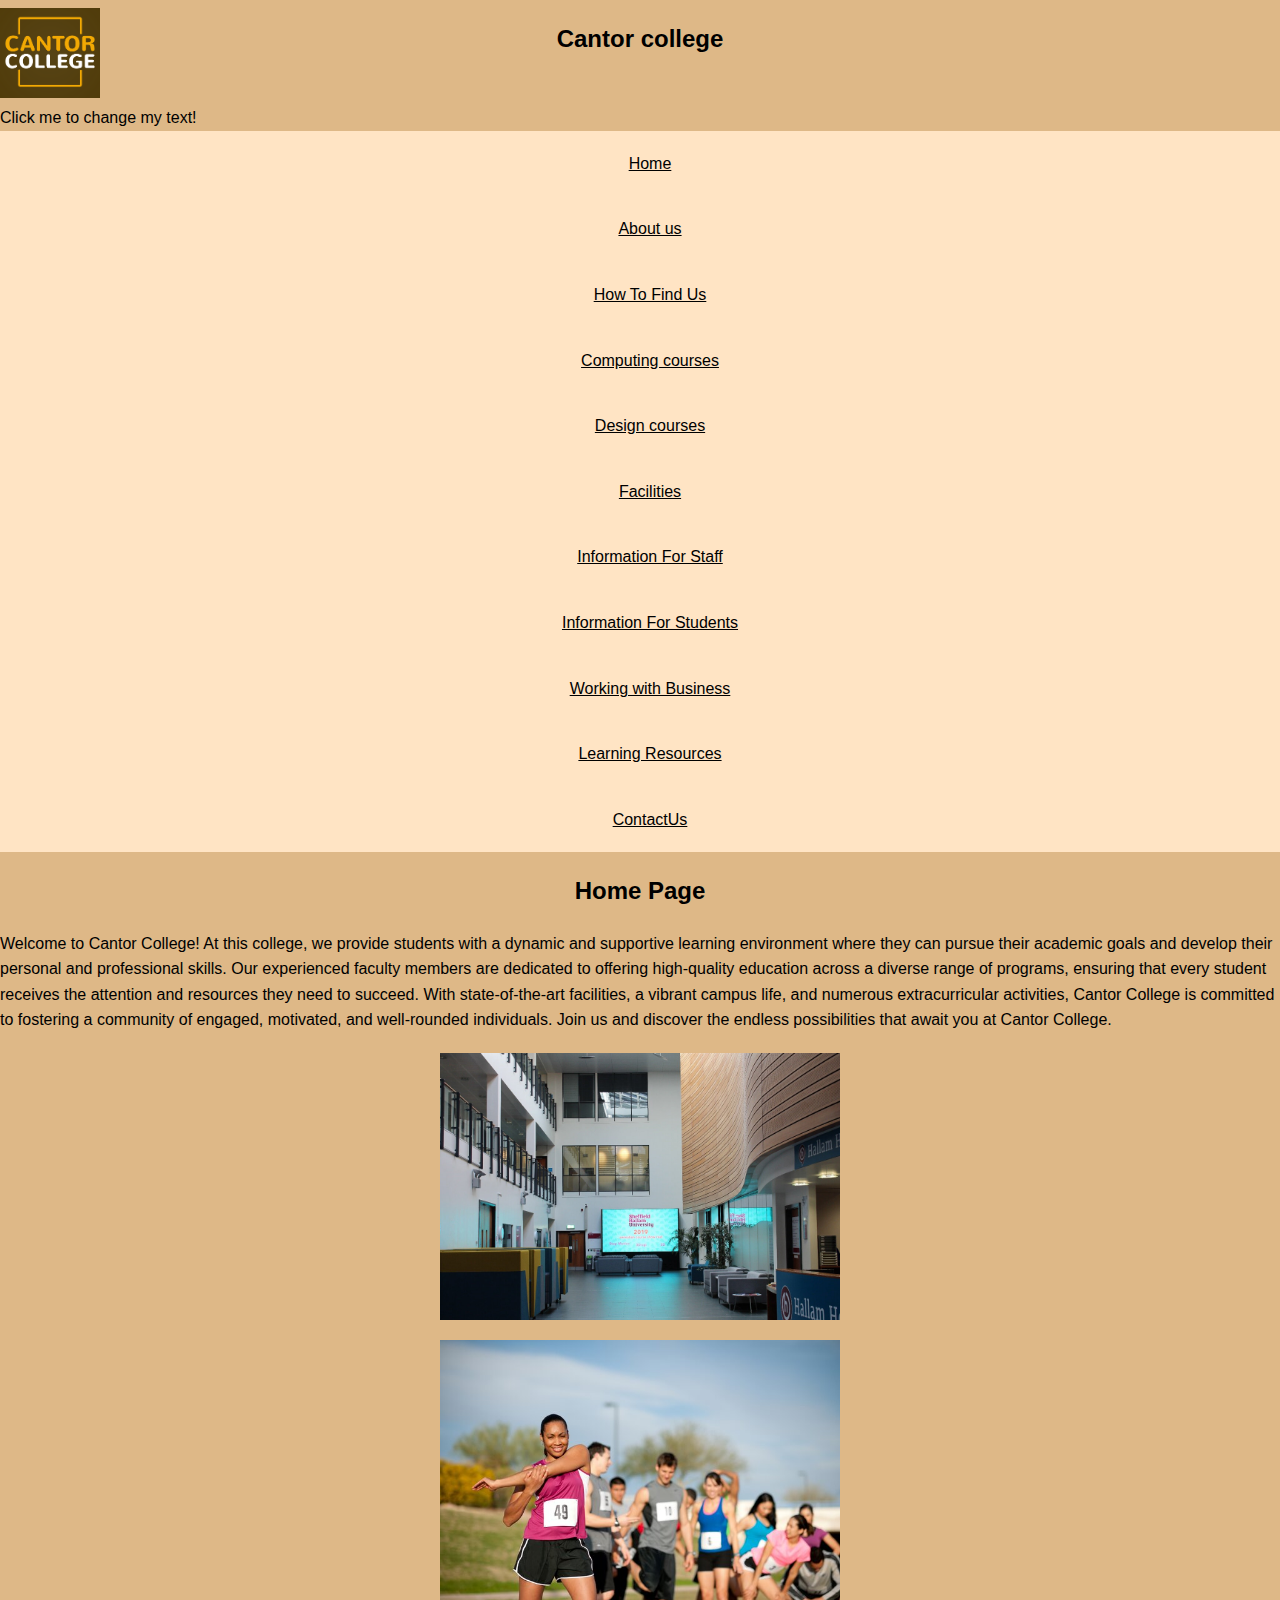
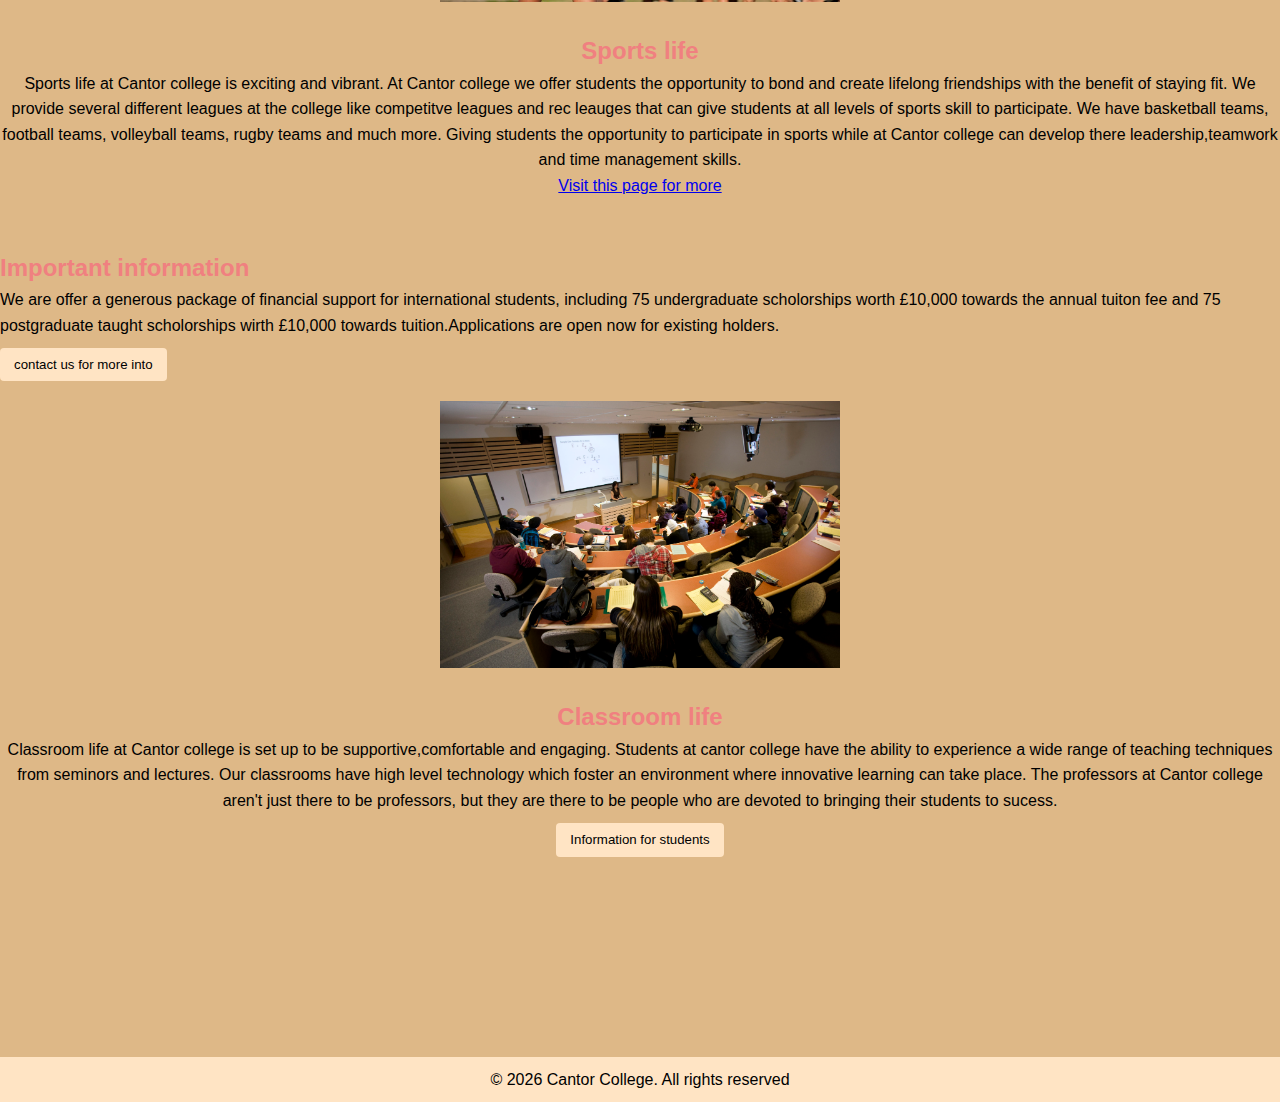
<file: index.html>
<!DOCTYPE html>
<html lang="en">
  <head>
    <meta charset="UTF-8">
    <meta name="description" content="Cantor College offers a variety of computing and design courses. Find out more about our facilities and how to find us.">

    <title>Cantor College</title>
    <link rel="stylesheet" href="css/main.css" />    
  </head>
  <body>
    <h1>Cantor college</h1>
    <img src="images/logo.png" alt="Cantor College Logo" id="logo" />
    <p id="changeText">Click me to change my text!</p>
    <script>
      document.addEventListener('DOMContentLoaded', function() {
        const textElement = document.getElementById('changeText');
          textElement.addEventListener('click', function() {
            this.textContent = 'Explore our diverse programs in Computing, Design, and Technology!';

          });
        });
    </script>
    
    <nav>
      <ul>
        <li><a href="index.html">Home</a></li>
        <li><a href="About.html">About us</a></li>
        <li><a href="HowToFindUs.html">How To Find Us</a></li>
        <li><a href="ComputingCourses.html">Computing courses</a></li>
        <li><a href="DesignCourses.html">Design courses</a></li>
        <li><a href="Facilities.html">Facilities</a></li>
        <li><a href="InformationForStaff.html">Information For Staff</a></li>
        <li><a href="InformationForStudents.html">Information For Students</a></li>
        <li><a href="WorkingWithBusiness.html">Working with Business</a></li>
        <li><a href="LearningResources.html">Learning Resources</a></li>
        <li><a href="ContactUs.html">ContactUs</a></li>
      </ul>
    </nav>
</div>
 <h1> Home Page </h1>

    </div>

    <p>
        Welcome to Cantor College! At this college, we provide students with a dynamic and supportive learning environment where they can pursue their academic goals and develop their personal and professional skills. Our experienced faculty members are dedicated to offering high-quality education across a diverse range of programs, ensuring that every student receives the attention and resources they need to succeed. With state-of-the-art facilities, a vibrant campus life, and numerous extracurricular activities, Cantor College is committed to fostering a community of engaged, motivated, and well-rounded individuals. Join us and discover the endless possibilities that await you at Cantor College.


    </p>
    <div class="content-container">
    <div class="image-wrapper">
    <img src="images/Cantoratrium.jpg" alt="Cantor college Campus" class="responsive-image left-corner-image">
    
    <div class="right-image-container">
    <img src="images/sports.jpg" alt="sports" class="responsive-image">
    <div class="text-below-right-image">
    <h2>Sports life</h2>
    <p>Sports life at Cantor college is exciting and vibrant. At Cantor college we offer students the opportunity to bond and create lifelong friendships with the benefit of staying fit. We provide several different leagues at the college like competitve leagues and rec leauges that can give students at all levels of sports skill to participate. We have basketball teams, football teams, volleyball teams, rugby teams and much more. Giving students the opportunity to participate in sports while at Cantor college can develop there leadership,teamwork and time management skills.</p>
    <a href="https://sheffieldhatters.com/" target="_blank">Visit this page for more</a>
    </div>
    </div>
    </div>
    <div class="important-information">
        <h2>Important information</h2>
        <p>We are offer a generous package of financial support for international students, including 75 undergraduate scholorships worth £10,000 towards the annual tuiton fee and 75 postgraduate taught scholorships wirth £10,000 towards tuition.Applications are open now for existing holders.</p>
       
        <a href="ContactUs.html" class="cta-button">contact us for more into</a>
    </div>
    <div class="middle-image-container">
      <img src="images/classroom.jpg" alt="cantor college classroom" class= "responsive-image">
      <div class="text-below-middle-image">
      <h2>Classroom life</h2>
     <p>Classroom life at Cantor college is set up to be supportive,comfortable and engaging. Students at cantor college have the ability to experience a wide range of teaching techniques from seminors and lectures. Our classrooms have high level technology which foster an environment where innovative learning can take place. The professors at Cantor college aren't just there to be professors, but they are there to be people who are devoted to bringing their students to sucess.</p>
      <a href="InformationForStudents.html" class="cta-button">Information for students</a>
     </div>
    </div>
    </div>
</main>
<footer>
<p>&copy; <script>document.write(new Date().getFullYear());</script> Cantor College. All rights reserved</p>
</footer>
<script>
  window.onload = function() {
  alert("opening day on september 2024"); 
  };
</script>
<script src="js/main.js"></script>
  </body>
</html>
</file>
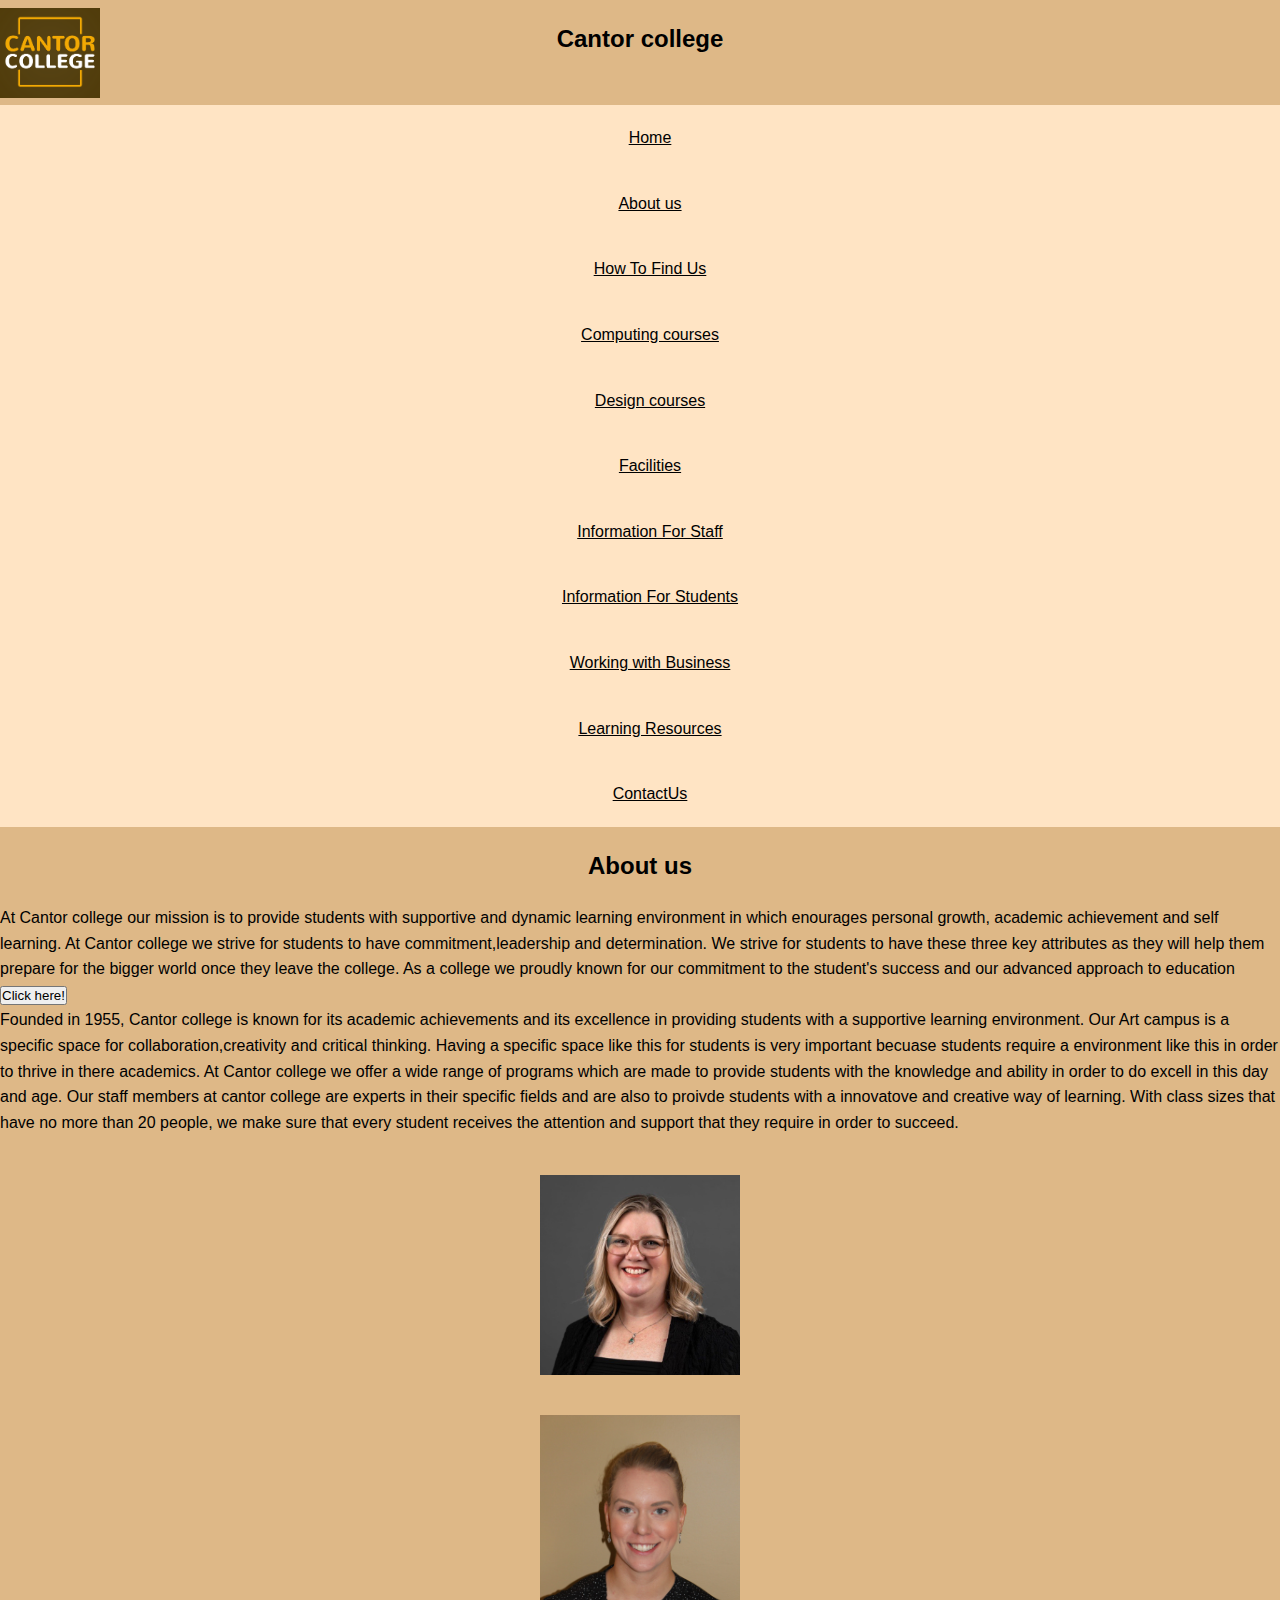
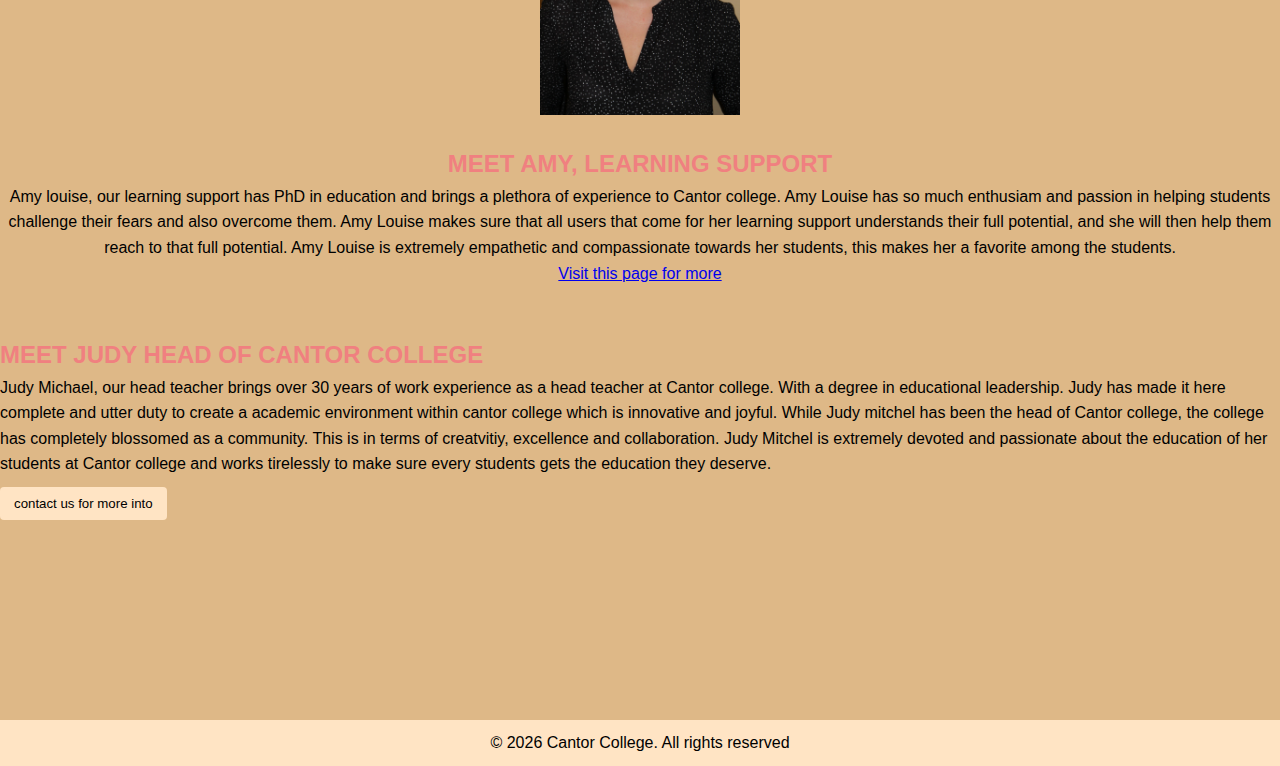
<file: About.html>
<!DOCTYPE html>
  <html lang="en">
    <head>
      <title>Cantor College</title>
      <link rel="stylesheet" href="css/main.css" />
      <meta charset="UTF-8">
      <meta name="description" content="Cantor College offers a variety of computing and design courses. Find out more about our facilities and how to find us.">
      <script>
        function changeText() {
          document.getElementById("about-text").textContent = "WE ARE PROVIDING FREE MACBOOKS ON JANURARY 25TH 2025 TO STUDENTS WHO HAVE 100% ATTENDANCE"
        }
      </script>
    </head>
    <body>
      <h1>Cantor college</h1>
      <img src="images/logo.png" alt="Cantor College Logo" id="logo" />

  
      
      <nav>
        <ul>
          <li><a href="index.html">Home</a></li>
          <li><a href="About.html">About us</a></li>
          <li><a href="HowToFindUs.html">How To Find Us</a></li>
          <li><a href="ComputingCourses.html">Computing courses</a></li>
          <li><a href="DesignCourses.html">Design courses</a></li>
          <li><a href="Facilities.html">Facilities</a></li>
          <li><a href="InformationForStaff.html">Information For Staff</a></li>
          <li><a href="InformationForStudents.html">Information For Students</a></li>
          <li><a href="WorkingWithBusiness.html">Working with Business</a></li>
          <li><a href="LearningResources.html">Learning Resources</a></li>
          <li><a href="ContactUs.html">ContactUs</a></li>
        </ul>
      </nav>
  </div>
   <h1> About us </h1>
   <p id="about-text">At Cantor college our mission is to provide students with supportive and dynamic learning environment in which enourages personal growth, academic achievement and self learning. At Cantor college we strive for students to have commitment,leadership and determination. We strive for students to have these three key attributes as they will help them prepare for the bigger world once they leave the college. As a college we proudly known for our commitment to the student's success and our advanced approach to education</p>
   <button onclick="changeText()">Click here!</button>
      </div>
  
      <p>Founded in 1955, Cantor college is known for its academic achievements and its excellence in providing students with a supportive learning environment. Our Art campus is a specific space for collaboration,creativity and critical thinking. Having a specific space like this for students is very important becuase students require a environment like this in order to thrive in there academics. At Cantor college we offer a wide range of programs which are made to provide students with the knowledge and ability in order to do excell in this day and age. Our staff members at cantor college are experts in their specific fields and are also to proivde students with a innovatove and creative way of learning. With class sizes that have no more than 20 people, we make sure that every student receives the attention and support that they require in order to succeed.
       
  
      </p>
      <div class="content-container">
      <div class="image-wrapper">
      <img src="images/WomanTeacher4.jpg" alt="Woman Teacher 4" class="responsive-image small left-corner">
      
      <div class="right-image-container">
      <img src="images/WomanTeacher2.jpg" alt="WomanTeacher2" class="responsive-image small">
      <div class="text-below-right-image">
      <h2>MEET AMY, LEARNING SUPPORT</h2>
      <p>Amy louise, our learning support has PhD in education and brings a plethora of experience to Cantor college. Amy Louise has so much enthusiam and passion in helping students challenge their fears and also overcome them. Amy Louise makes sure that all users that come for her learning support understands their full potential, and she will then help them reach to that full potential. Amy Louise is extremely empathetic and compassionate towards her students, this makes her a favorite among the students.</p>
      <a href="InformationForStaff.html" target="_blank">Visit this page for more</a>
      </div>
      </div>
      </div>
      <div class="important-information">
          <h2>MEET JUDY HEAD OF CANTOR COLLEGE</h2>
          <p>Judy Michael, our head teacher brings over 30 years of work experience as a head teacher at Cantor college. With a degree in educational leadership. Judy has made it here complete and utter duty to create a academic environment within cantor college which is innovative and joyful. While Judy mitchel has been the head of Cantor college, the college has completely blossomed as a community. This is in terms of creatvitiy, excellence and collaboration. Judy Mitchel is extremely devoted and passionate about the education of her students at Cantor college and works tirelessly to make sure every students gets the education they deserve.</p>
          <a href="ContactUs.html" class="cta-button">contact us for more into</a>
      </div>
  
        
       </div>
      </div>
      </div>
  </main>
  <footer>
  <p>&copy; <script>document.write(new Date().getFullYear());</script> Cantor College. All rights reserved</p>
  </footer>
  <script src="js/main.js"></script>
    </body>
  </html>
</file>
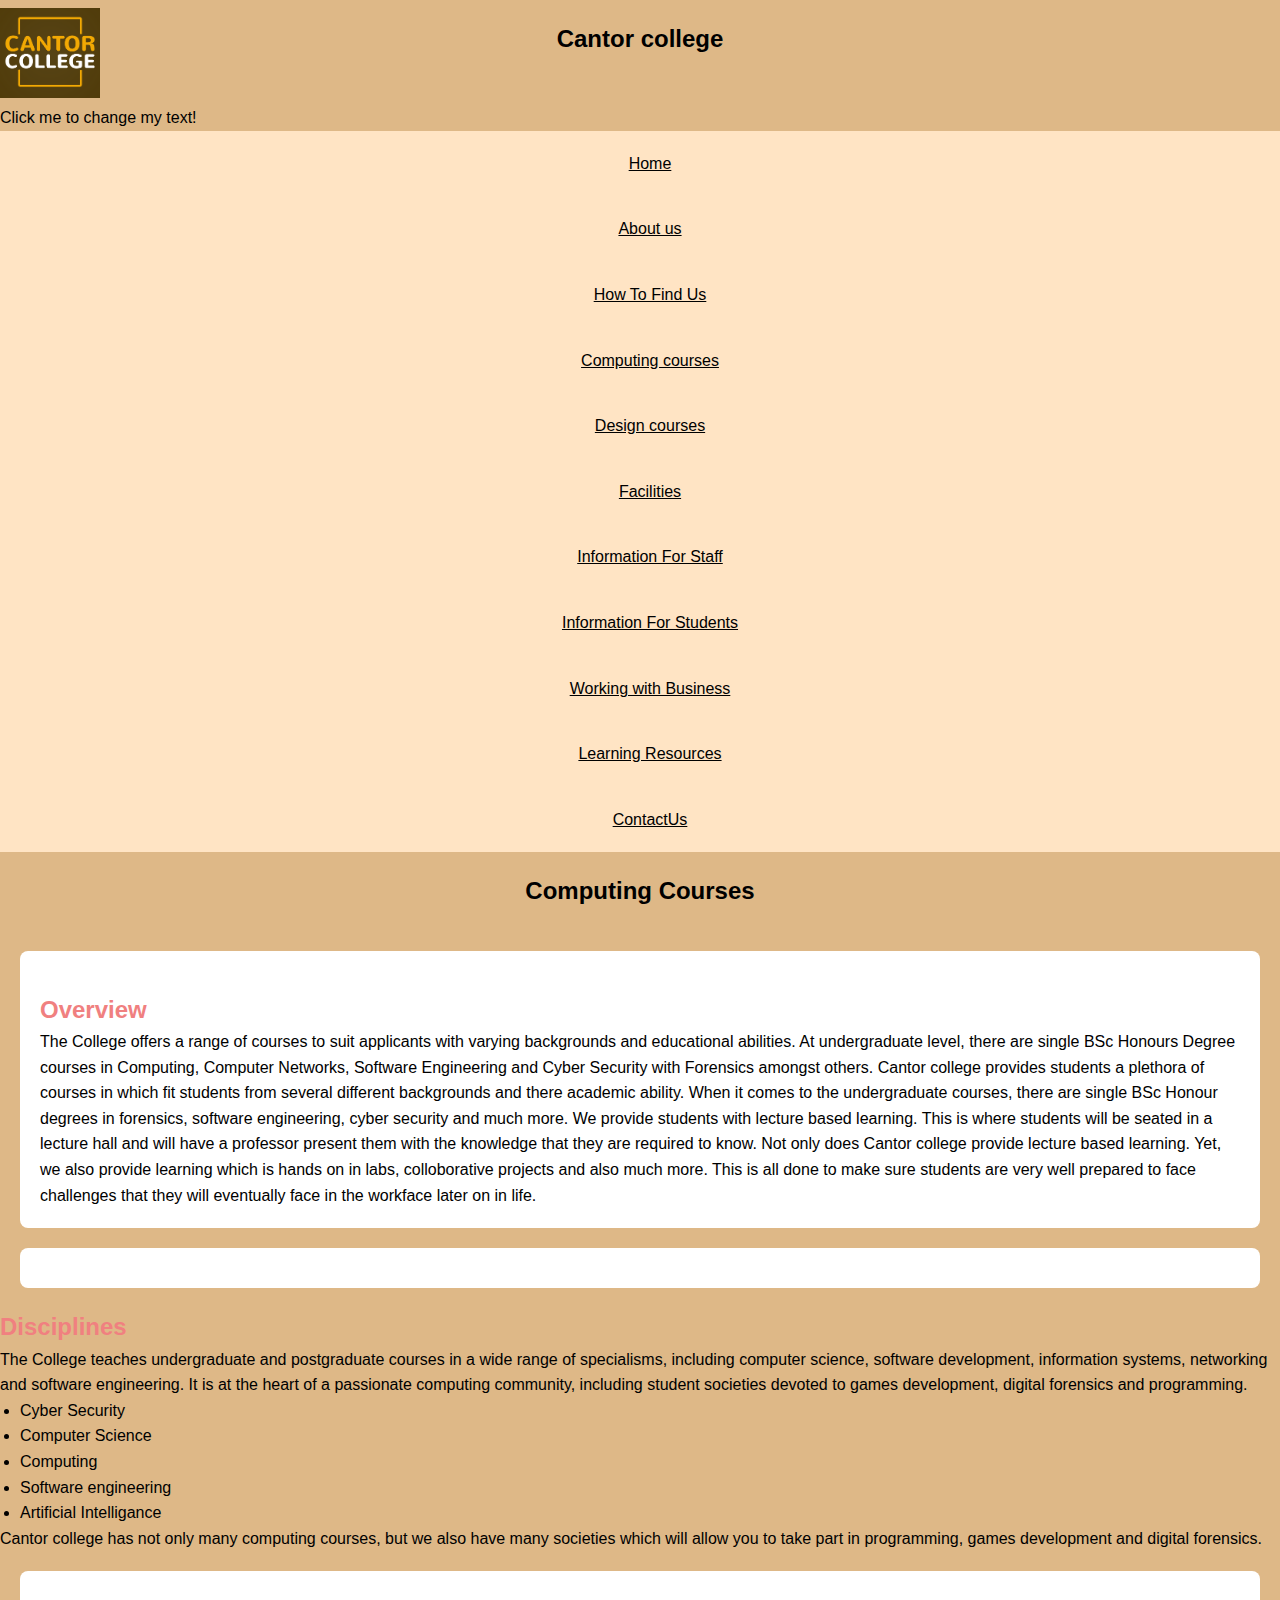
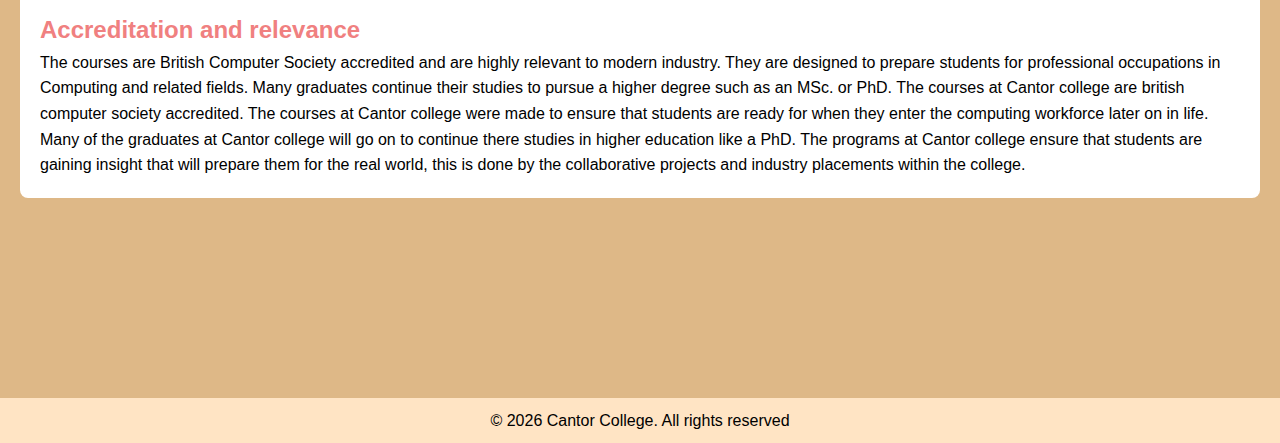
<file: ComputingCourses.html>
<!DOCTYPE html>
<html lang="en">
  <head>
    <title>Cantor College</title>
    <link rel="stylesheet" href="css/main.css" />
    <meta charset="UTF-8">
    <meta name="description" content="Cantor College offers a variety of computing and design courses. Find out more about our facilities and how to find us.">
  </head>
  <body>
    <h1>Cantor college</h1>
    <img src="images/logo.png" alt="Cantor College Logo" id="logo" />
    <p id="changeText">Click me to change my text!</p>
    <script>
      document.addEventListener('DOMContentLoaded', function() {
        const textElement = document.getElementById('changeText');
       

          textElement.addEventListener('click', function() {
            this.textContent = 'Explore our diverse programs in Computing, Design, and Technology!';

          });
          
        });
    </script>
    <nav>
      <ul>
        <li><a href="index.html">Home</a></li>
        <li><a href="About.html">About us</a></li>
        <li><a href="HowToFindUs.html">How To Find Us</a></li>
        <li><a href="ComputingCourses.html">Computing courses</a></li>
        <li><a href="DesignCourses.html">Design courses</a></li>
        <li><a href="Facilities.html">Facilities</a></li>
        <li><a href="InformationForStaff.html">Information For Staff</a></li>
        <li><a href="InformationForStudents.html">Information For Students</a></li>
        <li><a href="WorkingWithBusiness.html">Working with Business</a></li>
        <li><a href="LearningResources.html">Learning Resources</a></li>
        <li><a href="ContactUs.html">ContactUs</a></li>
      </ul>
    </nav>
</div>
 <h1> Computing Courses </h1>
<section>
    <h2>Overview</h2>
    <p>The College offers a range of courses to suit applicants with varying backgrounds and educational abilities. At undergraduate level, there are single BSc Honours Degree courses in Computing, Computer Networks, Software Engineering and Cyber Security with Forensics amongst others. Cantor college provides students a plethora of courses in which fit students from several different backgrounds and there academic ability. When it comes to the undergraduate courses, there are single BSc Honour degrees in forensics, software engineering, cyber security and much more. We provide students with lecture based learning. This is where students will be seated in a lecture hall and will have a professor present them with the knowledge that they are required to know. Not only does Cantor college provide lecture based learning. Yet, we also provide learning which is hands on in labs, colloborative projects and also much more. This is all done to make sure students are very well prepared to face challenges that they will eventually face in the workface later on in life.</p>

</section>
<section>

</section>
<h2>Disciplines</h2>
<p>The College teaches undergraduate and postgraduate courses in a wide range of specialisms, including computer science, software development, information systems, networking and software engineering. It is at the heart of a passionate computing community, including student societies devoted to games development, digital forensics and programming.</p>
<ul>
    <li>Cyber Security</li>
    <li>Computer Science</li>
    <li>Computing</li>
    <li>Software engineering</li>
    <li>Artificial Intelligance</li>
</ul>   
<p>Cantor college has not only many computing courses, but we also have many societies which will allow you to take part in programming, games development and digital forensics.</p>
</section>

<section>
    <h2>Accreditation and relevance</h2>
    <p>The courses are British Computer Society accredited and are highly relevant to modern industry. They are designed to prepare students for professional occupations in Computing and related fields. Many graduates continue their studies to pursue a higher degree such as an MSc. or PhD. The courses at Cantor college are british computer society accredited. The courses at Cantor college were made to ensure that students are ready for when they enter the computing workforce later on in life. Many of the graduates at Cantor college will go on to continue there studies in higher education like a PhD. The programs at Cantor college ensure that students are gaining insight that will prepare them for the real world, this is done by the collaborative projects and industry placements within the college.</p>
</section>


    
    
</main>
<footer>
<p>&copy; <script>document.write(new Date().getFullYear());</script> Cantor College. All rights reserved</p>
</footer>
<script>
</script>
<script src="js/main.js"></script>
  </body>
</html>
</file>
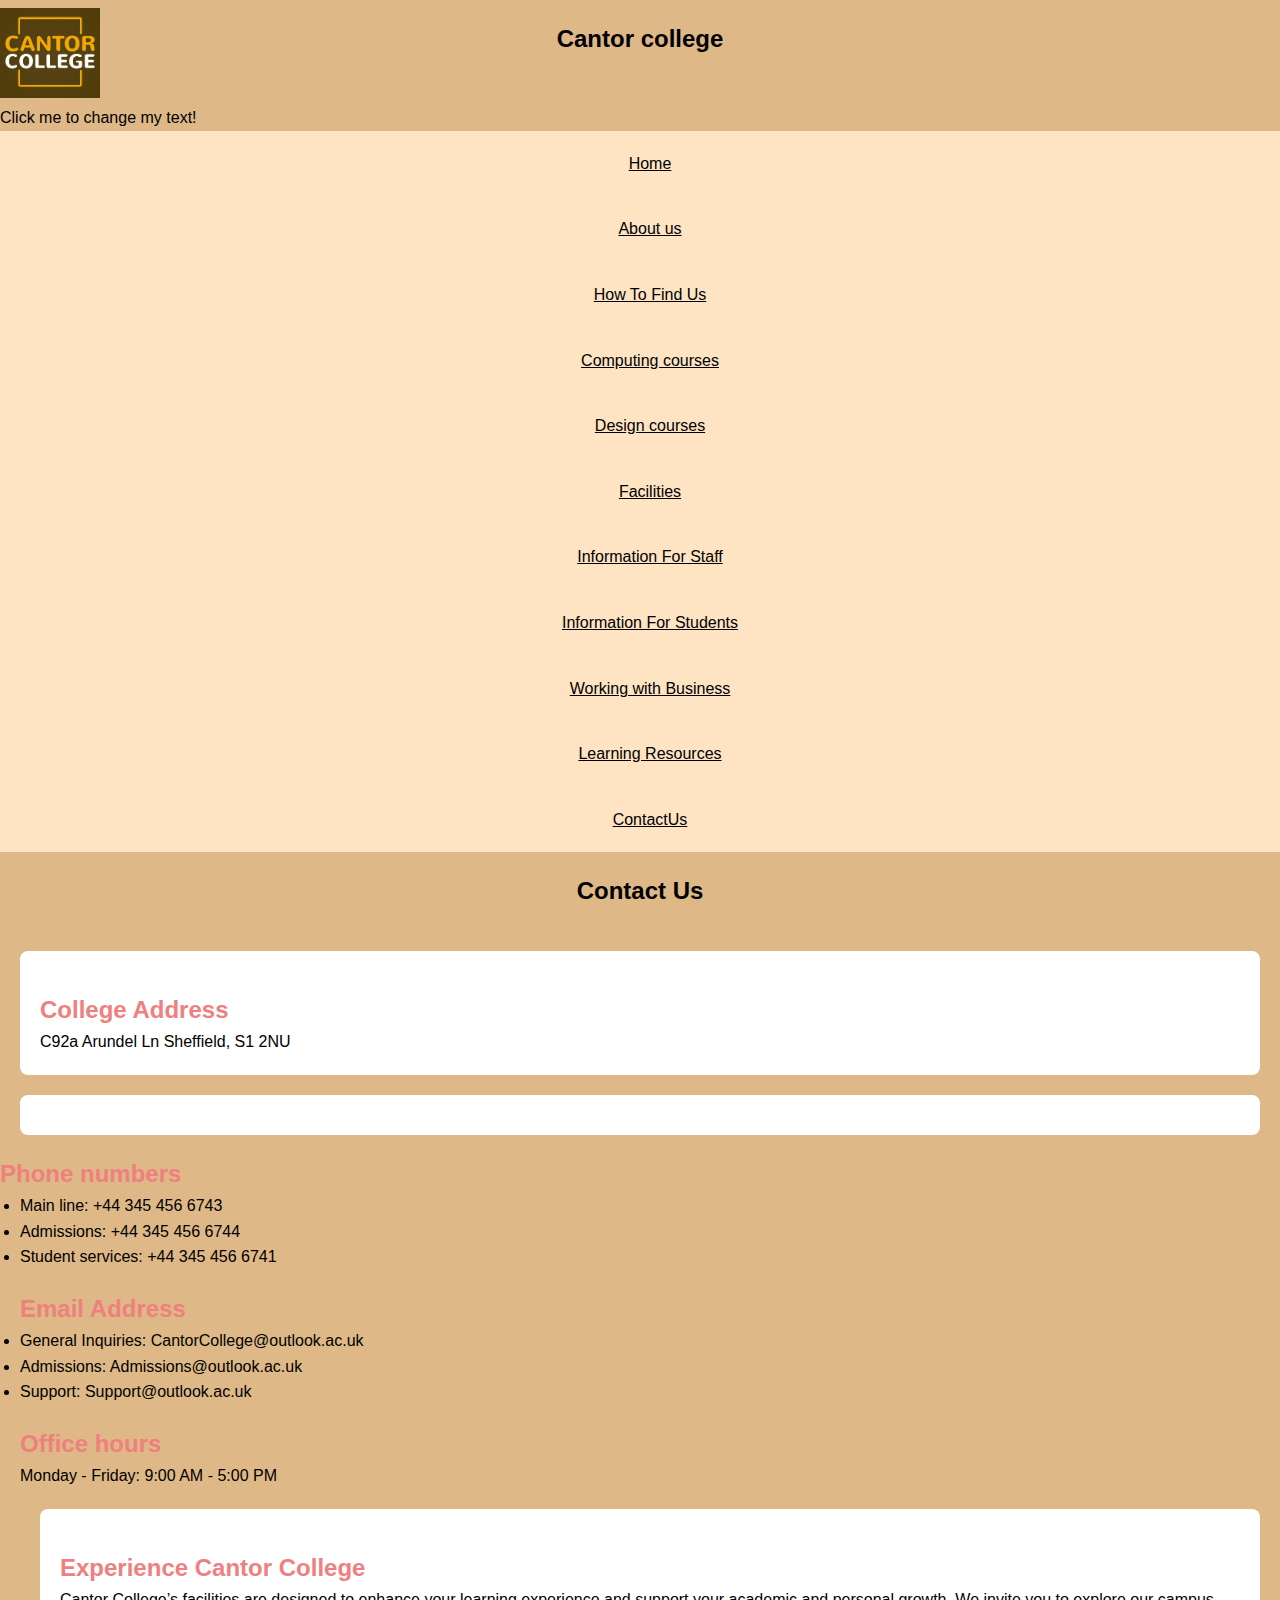
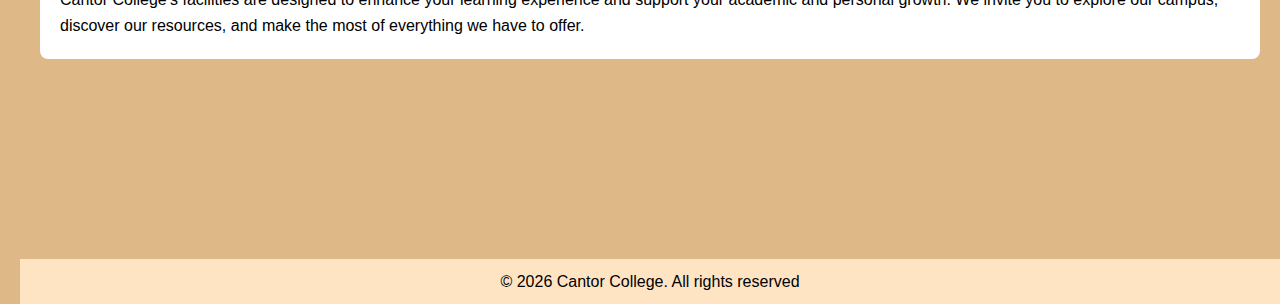
<file: ContactUs.html>
<!DOCTYPE html>
<html lang="en">
  <head>
    <title>Cantor College</title>
    <link rel="stylesheet" href="css/main.css" />
    <meta charset="UTF-8">
    <meta name="description" content="Cantor College offers a variety of computing and design courses. Find out more about our facilities and how to find us.">
  </head>
  <body>
    <h1>Cantor college</h1>
    <img src="images/logo.png" alt="Cantor College Logo" id="logo" />
    <p id="changeText">Click me to change my text!</p>
    <script>
      document.addEventListener('DOMContentLoaded', function() {
        const textElement = document.getElementById('changeText');
       

          textElement.addEventListener('click', function() {
            this.textContent = 'Explore our diverse programs in Computing, Design, and Technology!';

          });
          
        });
    </script>
    <nav>
      <ul>
        <li><a href="index.html">Home</a></li>
        <li><a href="About.html">About us</a></li>
        <li><a href="HowToFindUs.html">How To Find Us</a></li>
        <li><a href="ComputingCourses.html">Computing courses</a></li>
        <li><a href="DesignCourses.html">Design courses</a></li>
        <li><a href="Facilities.html">Facilities</a></li>
        <li><a href="InformationForStaff.html">Information For Staff</a></li>
        <li><a href="InformationForStudents.html">Information For Students</a></li>
        <li><a href="WorkingWithBusiness.html">Working with Business</a></li>
        <li><a href="LearningResources.html">Learning Resources</a></li>
        <li><a href="ContactUs.html">ContactUs</a></li>
      </ul>
    </nav>
</div>
 <h1> Contact Us </h1>
<section>
    <h2>College Address</h2>
  <p>C92a Arundel Ln Sheffield, S1 2NU</p>
  
</section>
<section>

</section>
<h2>Phone numbers</h2>
<ul class="custom-list"></ul>
<ul>
    <li>Main line: +44 345 456 6743</li>
    <li>Admissions: +44 345 456 6744</li>
    <li>Student services: +44 345 456 6741 </li>

        
        <h2>Email Address</h2>
    <li>General Inquiries: CantorCollege@outlook.ac.uk</li>
    <li>Admissions: Admissions@outlook.ac.uk</li>
    <li>Support: Support@outlook.ac.uk</li>

    <h2>Office hours</h2>

    <p>Monday - Friday: 9:00 AM - 5:00 PM</p>

</section>

<section>
    <h2>Experience Cantor College</h2>
   <p>Cantor College’s facilities are designed to enhance your learning experience and support your academic and personal growth. We invite you to explore our campus, discover our resources, and make the most of everything we have to offer.</p>
</section>


    
    
</main>
<footer>
<p>&copy; <script>document.write(new Date().getFullYear());</script> Cantor College. All rights reserved</p>
</footer>
<script>
</script>
<script src="js/main.js"></script>
  </body>
</html>
</file>
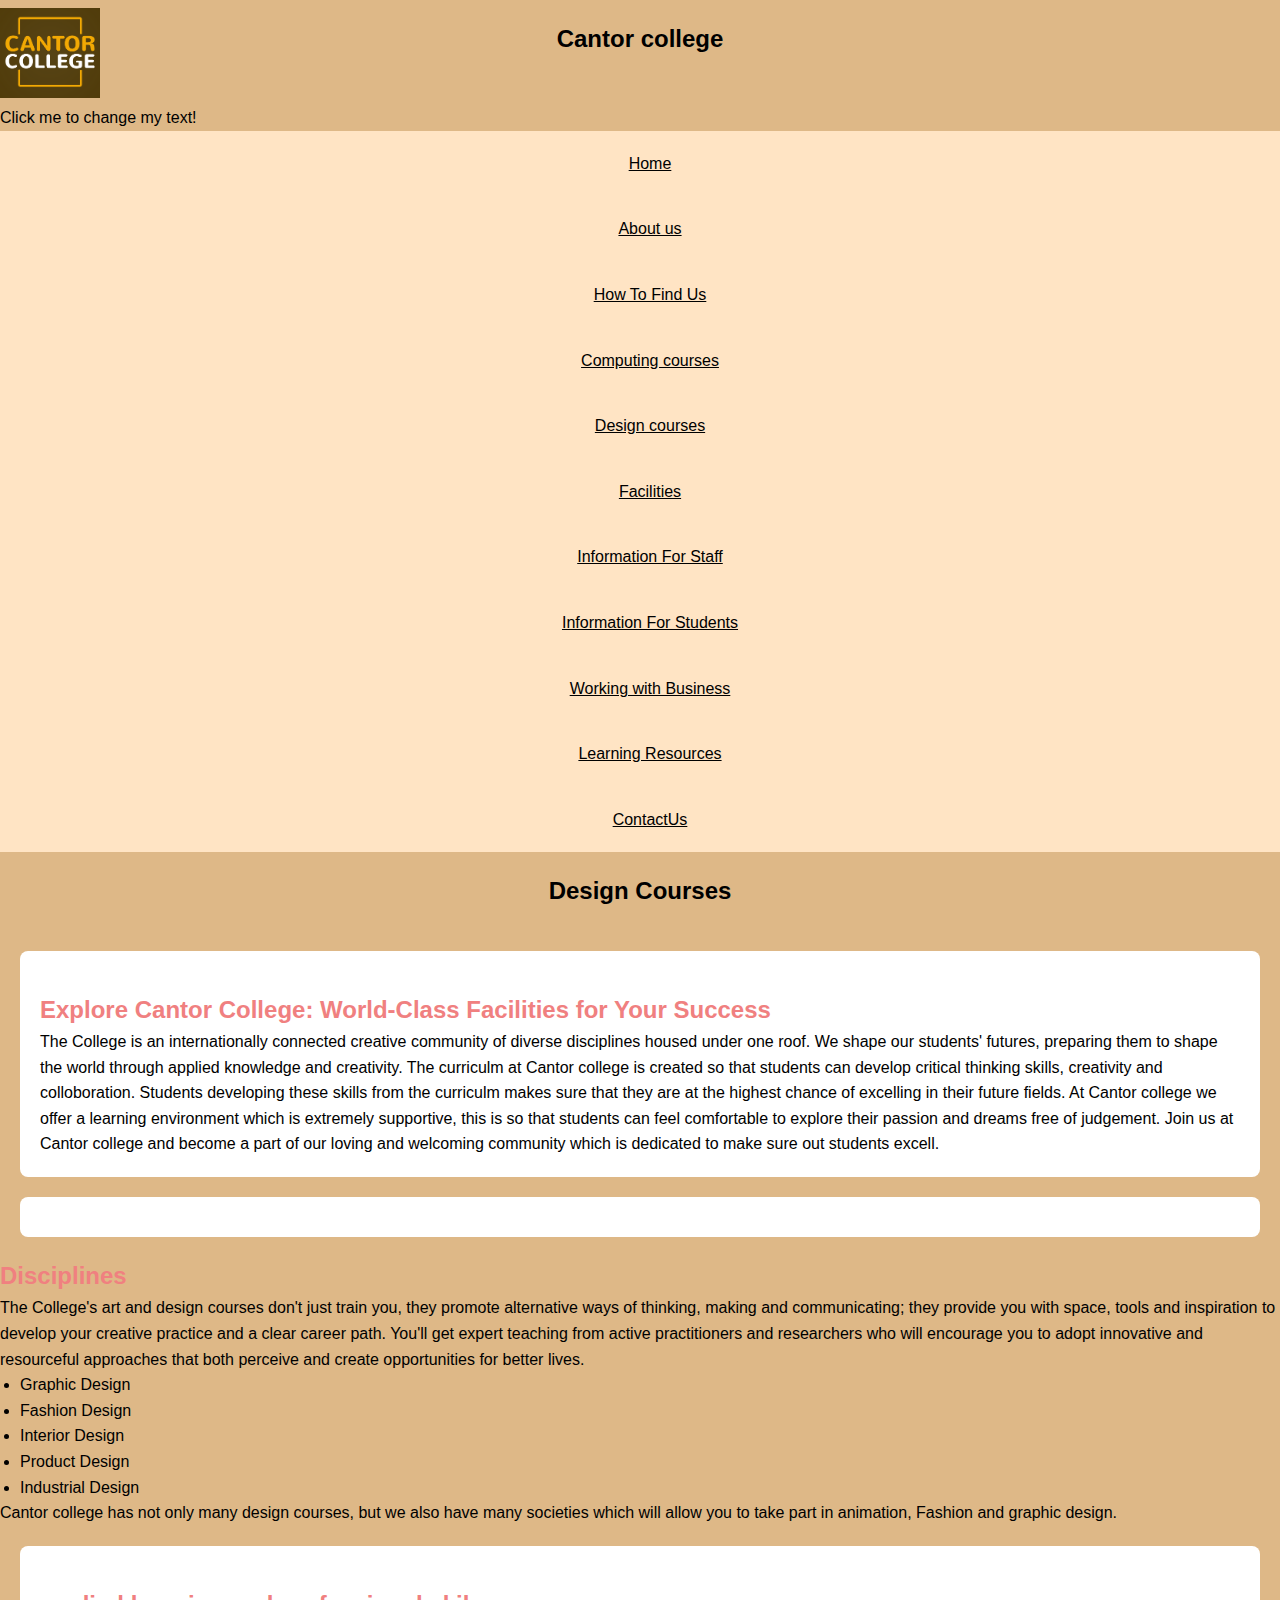
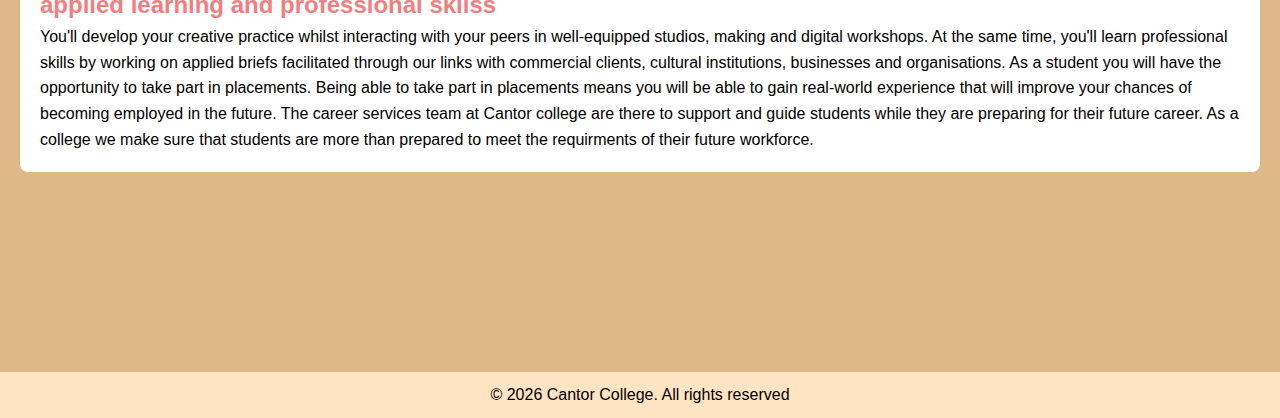
<file: DesignCourses.html>
<!DOCTYPE html>
<html lang="en">
  <head>
    <title>Cantor College</title>
    <link rel="stylesheet" href="css/main.css" />
    <meta charset="UTF-8">
    <meta name="description" content="Cantor College offers a variety of computing and design courses. Find out more about our facilities and how to find us.">
  </head>
  <body>
    <h1>Cantor college</h1>
    <img src="images/logo.png" alt="Cantor College Logo" id="logo" />
    <p id="changeText">Click me to change my text!</p>
    <script>
      document.addEventListener('DOMContentLoaded', function() {
        const textElement = document.getElementById('changeText');
       

          textElement.addEventListener('click', function() {
            this.textContent = 'Explore our diverse programs in Computing, Design, and Technology!';

          });
          
        });
    </script>
    <nav>
      <ul>
        <li><a href="index.html">Home</a></li>
        <li><a href="About.html">About us</a></li>
        <li><a href="HowToFindUs.html">How To Find Us</a></li>
        <li><a href="ComputingCourses.html">Computing courses</a></li>
        <li><a href="DesignCourses.html">Design courses</a></li>
        <li><a href="Facilities.html">Facilities</a></li>
        <li><a href="InformationForStaff.html">Information For Staff</a></li>
        <li><a href="InformationForStudents.html">Information For Students</a></li>
        <li><a href="WorkingWithBusiness.html">Working with Business</a></li>
        <li><a href="LearningResources.html">Learning Resources</a></li>
        <li><a href="ContactUs.html">ContactUs</a></li>
      </ul>
    </nav>
</div>
 <h1> Design Courses </h1>
<section>
    <h2>Explore Cantor College: World-Class Facilities for Your Success</h2>
    <p>The College is an internationally connected creative community of diverse disciplines housed under one roof. We shape our students' futures, preparing them to shape the world through applied knowledge and creativity. The curriculm at Cantor college is created so that students can develop critical thinking skills, creativity and colloboration. Students developing these skills from the curriculm makes sure that they are at the highest chance of excelling in their future fields. At Cantor college we offer a learning environment which is extremely supportive, this is so that students can feel comfortable to explore their passion and dreams free of judgement. Join us at Cantor college and become a part of our loving and welcoming community which is dedicated to make sure out students excell.</p>
</section>
<section>

</section>
<h2>Disciplines</h2>
<p>The College's art and design courses don't just train you, they promote alternative ways of thinking, making and communicating; they provide you with space, tools and inspiration to develop your creative practice and a clear career path. You'll get expert teaching from active practitioners and researchers who will encourage you to adopt innovative and resourceful approaches that both perceive and create opportunities for better lives.</p>
<ul>
    <li>Graphic Design</li>
    <li>Fashion Design</li>
    <li>Interior Design</li>
    <li>Product Design</li>
    <li>Industrial Design</li>
</ul>   
<p>Cantor college has not only many design courses, but we also have many societies which will allow you to take part in animation, Fashion and graphic design.</p>
</section>

<section>
    <h2>applied learning and professional skilss</h2>
    <p>You'll develop your creative practice whilst interacting with your peers in well-equipped studios, making and digital workshops. At the same time, you'll learn professional skills by working on applied briefs facilitated through our links with commercial clients, cultural institutions, businesses and organisations. As a student you will have the opportunity to take part in placements. Being able to take part in placements means you will be able to gain real-world experience that will improve your chances of becoming employed in the future. The career services team at Cantor college are there to support and guide students while they are preparing for their future career. As a college we make sure that students are more than prepared to meet the requirments of their future workforce.</p>
</section>


    
    
</main>
<footer>
<p>&copy; <script>document.write(new Date().getFullYear());</script> Cantor College. All rights reserved</p>
</footer>
<script>
</script>
<script src="js/main.js"></script>
  </body>
</html>
</file>
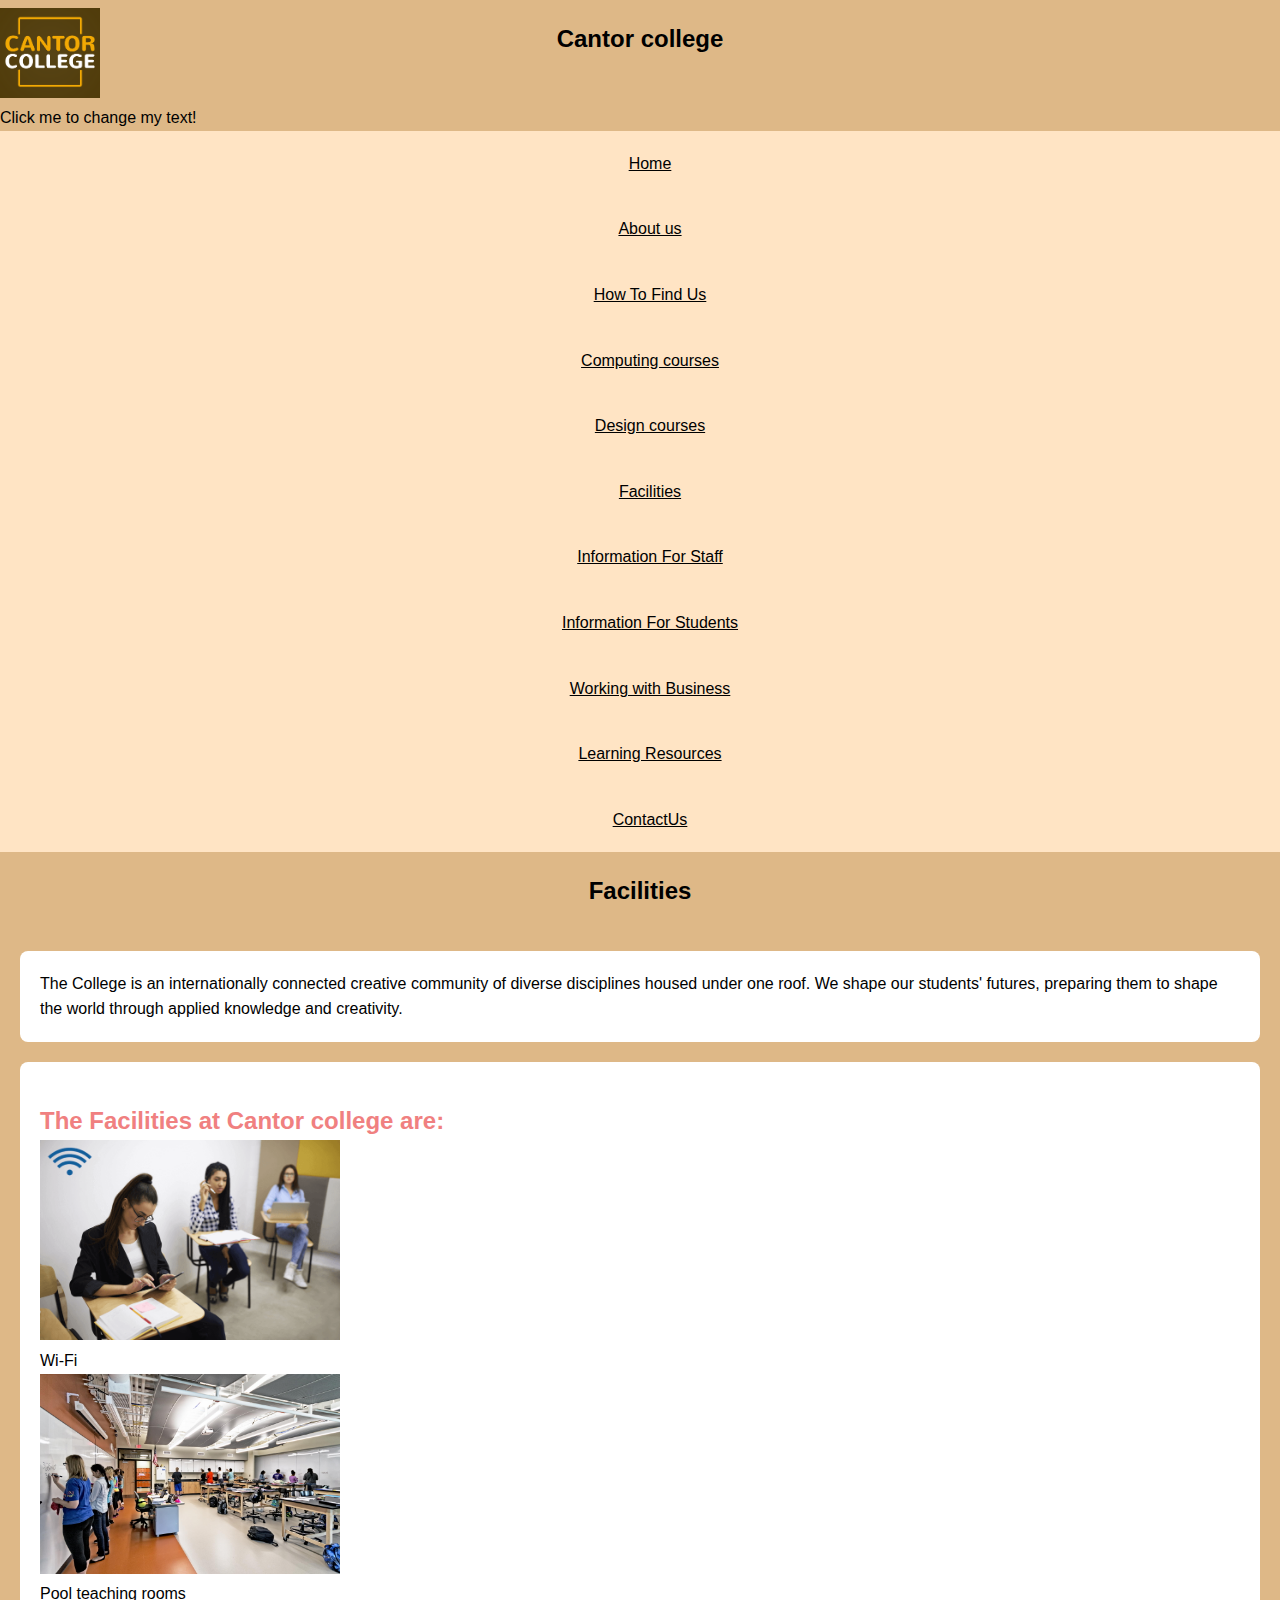
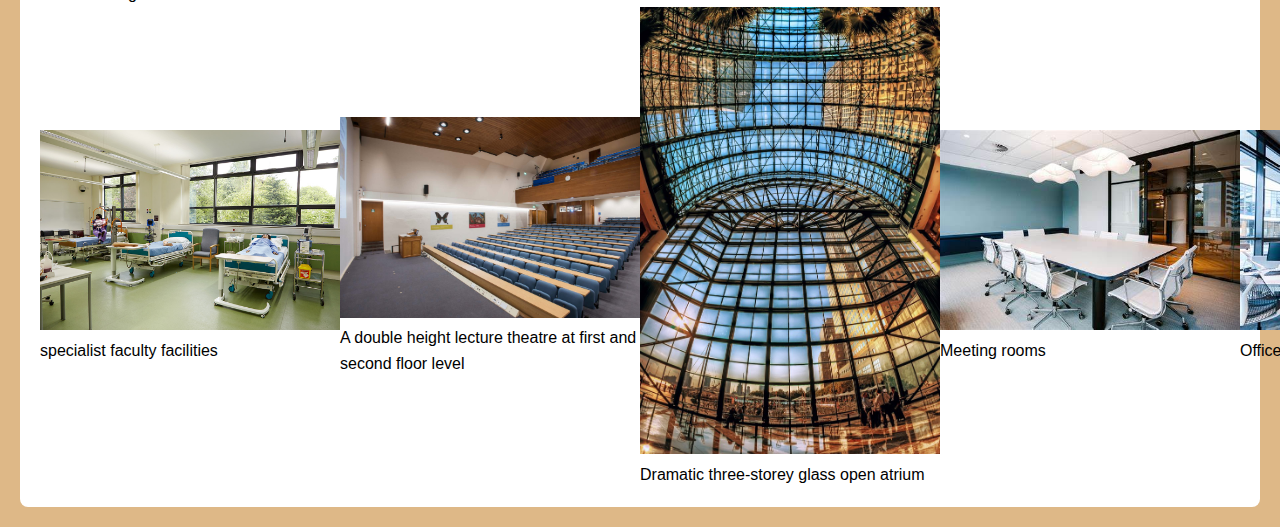
<file: Facilities.html>
<!DOCTYPE html>
<html lang="en">
  <head>
    <meta charset="UTF-8">
    <meta name="description" content="Cantor College offers a variety of computing and design courses. Find out more about our facilities and how to find us.">
    <title>Cantor College</title>
    <link rel="stylesheet" href="css/main.css" />
  </head>
  <body>
    <h1>Cantor college</h1>
    <img src="images/logo.png" alt="Cantor College Logo" id="logo" />
    <p id="changeText">Click me to change my text!</p>
    <script>
      document.addEventListener('DOMContentLoaded', function() {
        const textElement = document.getElementById('changeText');
       

          textElement.addEventListener('click', function() {
            this.textContent = 'Explore our diverse programs in Computing, Design, and Technology!';

          });
          
        });
    </script>
    <nav>
      <ul>
        <li><a href="index.html">Home</a></li>
        <li><a href="About.html">About us</a></li>
        <li><a href="HowToFindUs.html">How To Find Us</a></li>
        <li><a href="ComputingCourses.html">Computing courses</a></li>
        <li><a href="DesignCourses.html">Design courses</a></li>
        <li><a href="Facilities.html">Facilities</a></li>
        <li><a href="InformationForStaff.html">Information For Staff</a></li>
        <li><a href="InformationForStudents.html">Information For Students</a></li>
        <li><a href="WorkingWithBusiness.html">Working with Business</a></li>
        <li><a href="LearningResources.html">Learning Resources</a></li>
        <li><a href="ContactUs.html">ContactUs</a></li>
      </ul>
    </nav>
</div>
 <h1> Facilities </h1>
<section class="facility-overview">
<p>The College is an internationally connected creative community of diverse disciplines housed under one roof. We shape our students' futures, preparing them to shape the world through applied knowledge and creativity.</p>
</section>

<section class="List-Facility">
    <h2>The Facilities at Cantor college are:</h2>
    <div class="Facility-Item" style="display: flex; align-items: center;">
      <div style= "margin-right: 10px;">
        <img src="images/Wi-Fi.png" alt="Wifi"width="300" height="auto" margin-right: 20px;>
        <p>Wi-Fi</p>
      </div>
   
   
        
       
    </div>
    <div class="Second Facility-Item" style="display: flex; align-items: center;">
      <div class="margin-right: 10px;" >
        <img src="images/Teachingroom.jpg" alt="Teachingroom"width="300" height="auto">
        <p>Pool teaching rooms</p>
    </div> 
       
        
    </div>
  <div class="Third Facility-Item" style="display: flex; align-items: center;" >
    <div class="margin-right: 10px;" >
    <img src="images/specialist.jpg" alt="Specialist" width="300" height="auto">
    <p>specialist faculty facilities</p>
  </div>
  

<div class ="Fourth Facility-Item" style="display: flex; align-items: center;" >
    <div class="margin-right: 10px;" >
    <img src="images/Theatre.jpg" alt="Theatre" width="300" height="auto">
    <p>A double height lecture theatre at first and second floor level</p>
</div>


<div class="Fifth Facility-Item"  style="display: flex; align-items: center;" >
    <div class="margin-right: 10px;" >
    <img src="images/atrium.jpg" alt="atrium" width="300" height="auto">
    <p>Dramatic three-storey glass open atrium</p>
</div>


<div class="Sixth Facility-Item" style="display: flex; align-items: center;" >
    <div class="margin-right: 10px;" >
    <img src="images/meeting.jpg" alt="meeting"  width="300" height="auto">
    <p>Meeting rooms</p>
</div>


<div class="Seventh facility=item" style="display: flex; align-items: center;" >
    <div class="margin-right: 10px;" >
    <img src="images/office.jpg" alt="office" width="300" height="auto">
    <p>Office accomodation</p>
</div>


<div class="Eigth facility-item" style="display: flex; align-items: center;" >
    <div class="margin-right: 10px;" >
    <img src="images/IT.jpg" alt="IT facility special" width="300" height="auto">
    <p>It specialist facility</p>
    </div>


<div class="Ninth facility-item" style="display: flex; align-items: center;" >
    <div class="margin-right: 10px;" >
     <img src="images/Reception.jpg" alt="reception" width="300" height="auto">
    <p>Reception desk area</p>
</div>


<div class="tenth facility-item"  style="display: flex; align-items: center;" >
    <div class="margin-right: 10px;" >
    <img src="images/catering.jpg" alt="catering" width="300" height="auto">
    <p>Catering outlet</p>
</div>

<div class= facility-item style="display: flex; align-items: center;" >
    <div class="margin-right: 10px;" >
<img src="images/disabled.jpg" alt="disabled parking" width="300" height="auto">
<p>Parking for disabled badge holders</p>
</div>


<div class="Facility-item" style="display: flex; align-items: center;" > 
    <div class="margin-right: 10px;" >
    <img src="images/cycle.jpg" alt="cycle" width="300" height="auto">
    <p>Cycle racks</p>
</div>


<div class="facility item" style="display: flex; align-items: center;" >
    <div class="margin-right: 10px;" >
    <img src="images/gallery.jpg" alt="Gallery" width="300" height="auto"> 
    <p>Gallery</p>
</div>
<p>dkdkdkdkdkd</p>
</div>
</section>
<script src="js/main.js"></script>

   
  </body>
</html>
</file>
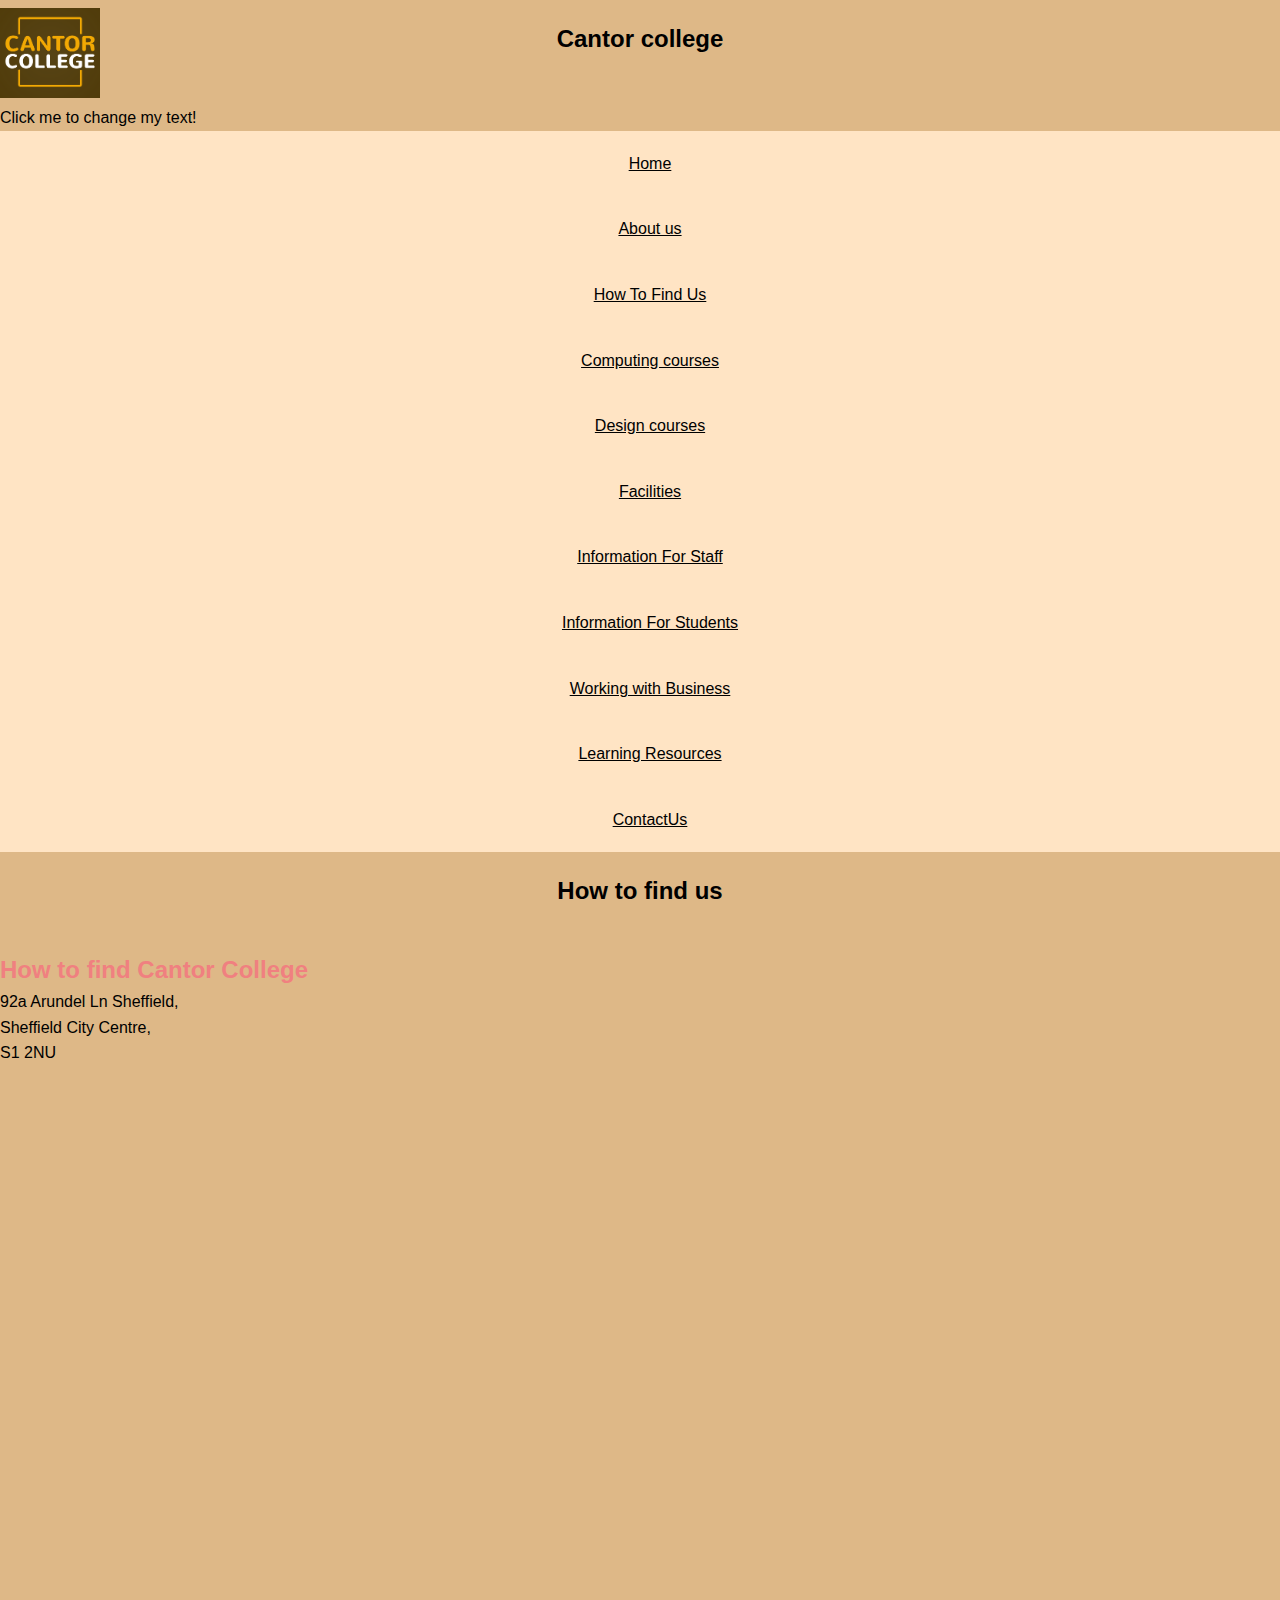
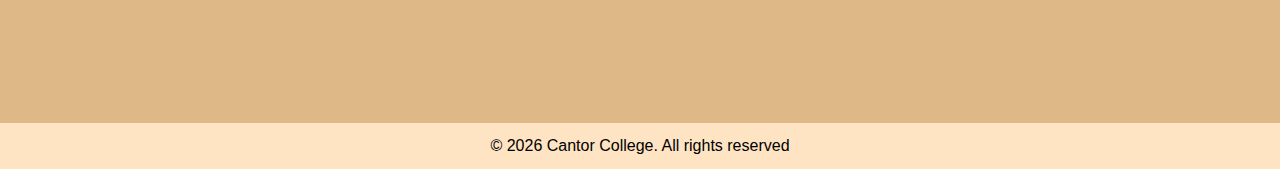
<file: HowToFindUs.html>
<!DOCTYPE html>
<html lang="en">
  <head>
    <title>Cantor College</title>
    <link rel="stylesheet" href="css/main.css" />
    <meta charset="UTF-8">
    <meta name="description" content="Cantor College offers a variety of computing and design courses. Find out more about our facilities and how to find us.">
  </head>
  <body>
    <h1>Cantor college</h1>
    <img src="images/logo.png" alt="Cantor College Logo" id="logo" />
    <p id="changeText">Click me to change my text!</p>
    <script>
      document.addEventListener('DOMContentLoaded', function() {
        const textElement = document.getElementById('changeText');
       

          textElement.addEventListener('click', function() {
            this.textContent = 'Explore our diverse programs in Computing, Design, and Technology!';

          });
          
        });
    </script>
    <nav>
      <ul>
        <li><a href="index.html">Home</a></li>
        <li><a href="About.html">About us</a></li>
        <li><a href="HowToFindUs.html">How To Find Us</a></li>
        <li><a href="ComputingCourses.html">Computing courses</a></li>
        <li><a href="DesignCourses.html">Design courses</a></li>
        <li><a href="Facilities.html">Facilities</a></li>
        <li><a href="InformationForStaff.html">Information For Staff</a></li>
        <li><a href="InformationForStudents.html">Information For Students</a></li>
        <li><a href="WorkingWithBusiness.html">Working with Business</a></li>
        <li><a href="LearningResources.html">Learning Resources</a></li>
        <li><a href="ContactUs.html">ContactUs</a></li>
      </ul>
    </nav>
</div>
 <h1> How to find us </h1>

    </div>
<h2>How to find Cantor College</h2>
<p>92a Arundel Ln Sheffield,<br>Sheffield City Centre,<br>S1 2NU</p>


<iframe src="https://www.google.com/maps/embed?pb=!1m18!1m12!1m3!1d2380.1239668112476!2d-1.4708108240383677!3d53.37683137229813!2m3!1f0!2f0!3f0!3m2!1i1024!2i768!4f13.1!3m3!1m2!1s0x48798283ed55ede5%3A0xaf3ad08a58b2ab97!2s153%20Arundel%20St%2C%20Sheffield%20City%20Centre%2C%20Sheffield%20S1%202NU!5e0!3m2!1sen!2suk!4v1734060837694!5m2!1sen!2suk" width="600" height="450" style="border:0;" allowfullscreen="" loading="lazy" referrerpolicy="no-referrer-when-downgrade"></iframe>
</main>
<footer>
<p>&copy; <script>document.write(new Date().getFullYear());</script> Cantor College. All rights reserved</p>
</footer>
<script src="js/main.js"></script>
  </body>
</html>
</file>
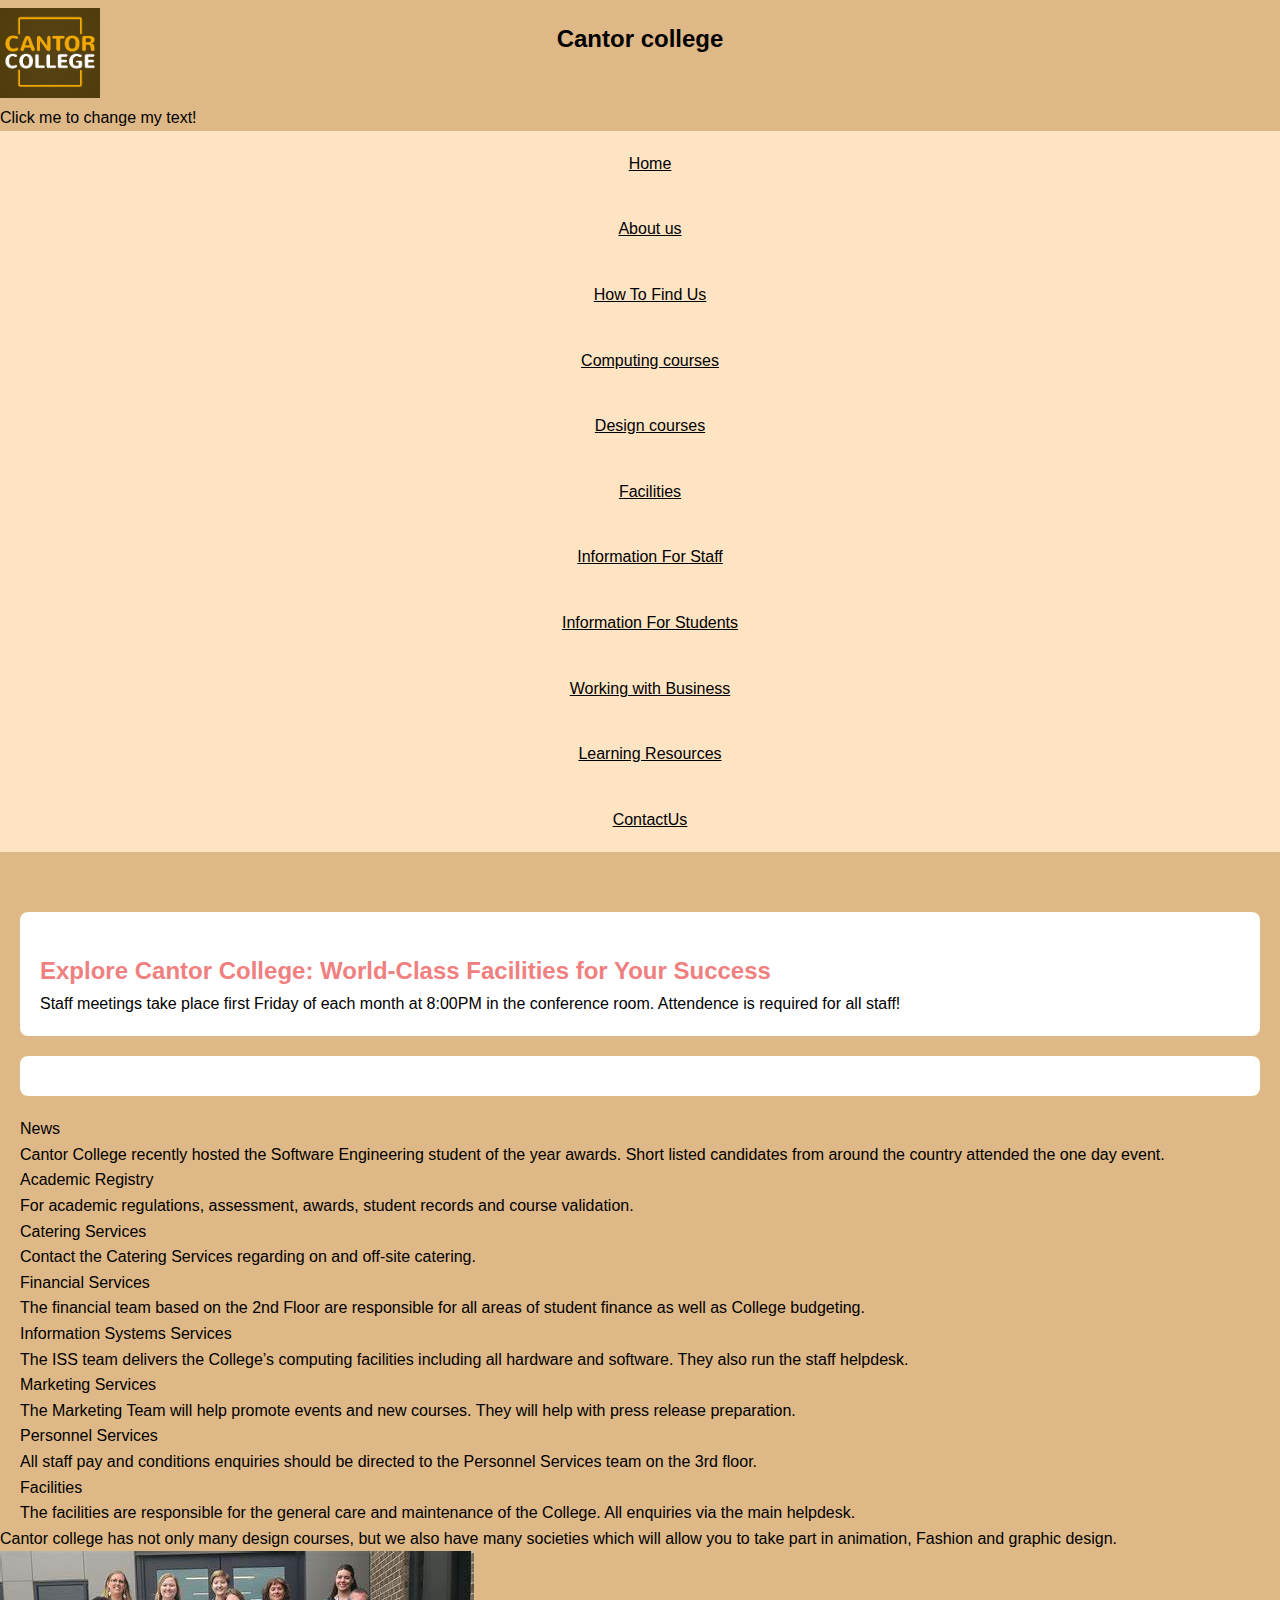
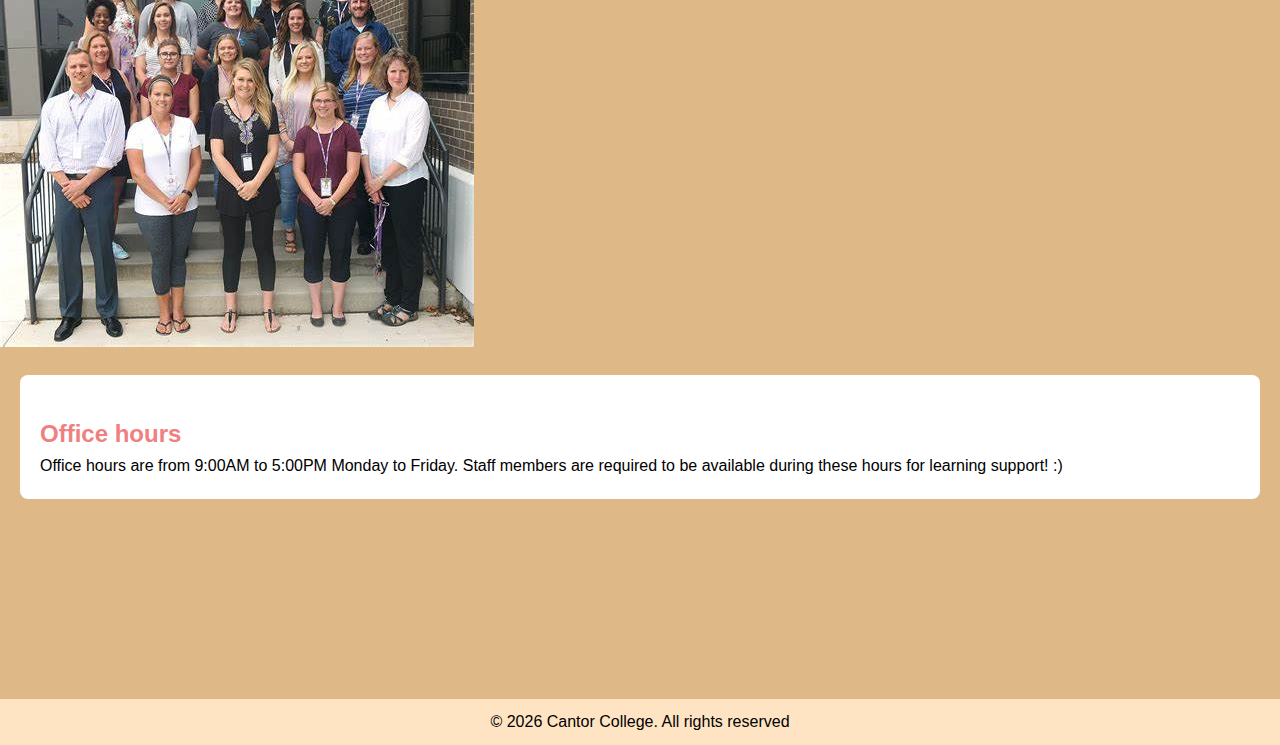
<file: InformationForStaff.html>
<!DOCTYPE html>
<html lang="en">
  <head>
    <title>Cantor College</title>
    <link rel="stylesheet" href="css/main.css" />

    <meta charset="UTF-8">
    <meta name="description" content="Cantor College offers a variety of computing and design courses. Find out more about our facilities and how to find us.">
  </head>
  <body>
    <h1>Cantor college</h1>
    <img src="images/logo.png" alt="Cantor College Logo" id="logo" />
    <p id="changeText">Click me to change my text!</p>
    <script>
      document.addEventListener('DOMContentLoaded', function() {
        const textElement = document.getElementById('changeText');
       

          textElement.addEventListener('click', function() {
            this.textContent = 'Explore our diverse programs in Computing, Design, and Technology!';

          });
          
        });
    </script>
    <nav>
      <ul>
        <li><a href="index.html">Home</a></li>
        <li><a href="About.html">About us</a></li>
        <li><a href="HowToFindUs.html">How To Find Us</a></li>
        <li><a href="ComputingCourses.html">Computing courses</a></li>
        <li><a href="DesignCourses.html">Design courses</a></li>
        <li><a href="Facilities.html">Facilities</a></li>
        <li><a href="InformationForStaff.html">Information For Staff</a></li>
        <li><a href="InformationForStudents.html">Information For Students</a></li>
        <li><a href="WorkingWithBusiness.html">Working with Business</a></li>
        <li><a href="LearningResources.html">Learning Resources</a></li>
        <li><a href="ContactUs.html">ContactUs</a></li>
      </ul>
    </nav>
</div>
 <h1>  </h1>
<section>
    <h2>Explore Cantor College: World-Class Facilities for Your Success </h2>
   <p>Staff meetings take place first Friday of each month at 8:00PM in the conference room. Attendence is required for all staff!</p>
</section>
<section>

</section>
 
<ul>
     <p>News</p>
    <p>Cantor College recently hosted the Software Engineering student of the year awards.  Short
        listed candidates from around the country attended the one day event.</p>

    <p>Academic Registry</p>
    <p>For academic regulations, assessment, awards, student records and course validation. </p>

    <p>Catering Services </p>
    <p>Contact the Catering Services regarding on and off-site catering.</p>
    
     <p>Financial Services </p>
     <p>The financial team based on the 2nd Floor are responsible for all areas of student finance as 
        well as College budgeting.</p>

     <p>Information Systems Services </p>  
     <p>The ISS team delivers the College’s computing facilities including all hardware and software.  
        They also run the staff helpdesk.</p> 

    <p>Marketing Services</p>  
    <p>The Marketing Team will help promote events and new courses.  They will help with press 
        release preparation. </p>

     <p>Personnel Services </p>   
     <p>All staff pay and conditions enquiries should be directed to the Personnel Services team on 
        the 3rd floor. </p>

     <p>Facilities </p>   
     <P>The facilities are responsible for the general care and maintenance of the College.  All 
        enquiries via the main helpdesk.</P>
   
</ul>   
<p>Cantor college has not only many design courses, but we also have many societies which will allow you to take part in animation, Fashion and graphic design.</p>
</section>
<img src="images/teachersss.jpg" alt="Teachers">
<section>
    <h2>Office hours</h2>
     <p>Office hours are from 9:00AM to 5:00PM Monday to Friday. Staff members are required to be available during these hours for learning support! :)</p>
</section>


    
    
</main>
<footer>
<p>&copy; <script>document.write(new Date().getFullYear());</script> Cantor College. All rights reserved</p>
</footer>
<script>
</script>
<script src="js/main.js"></script>
  </body>
</html>
</file>
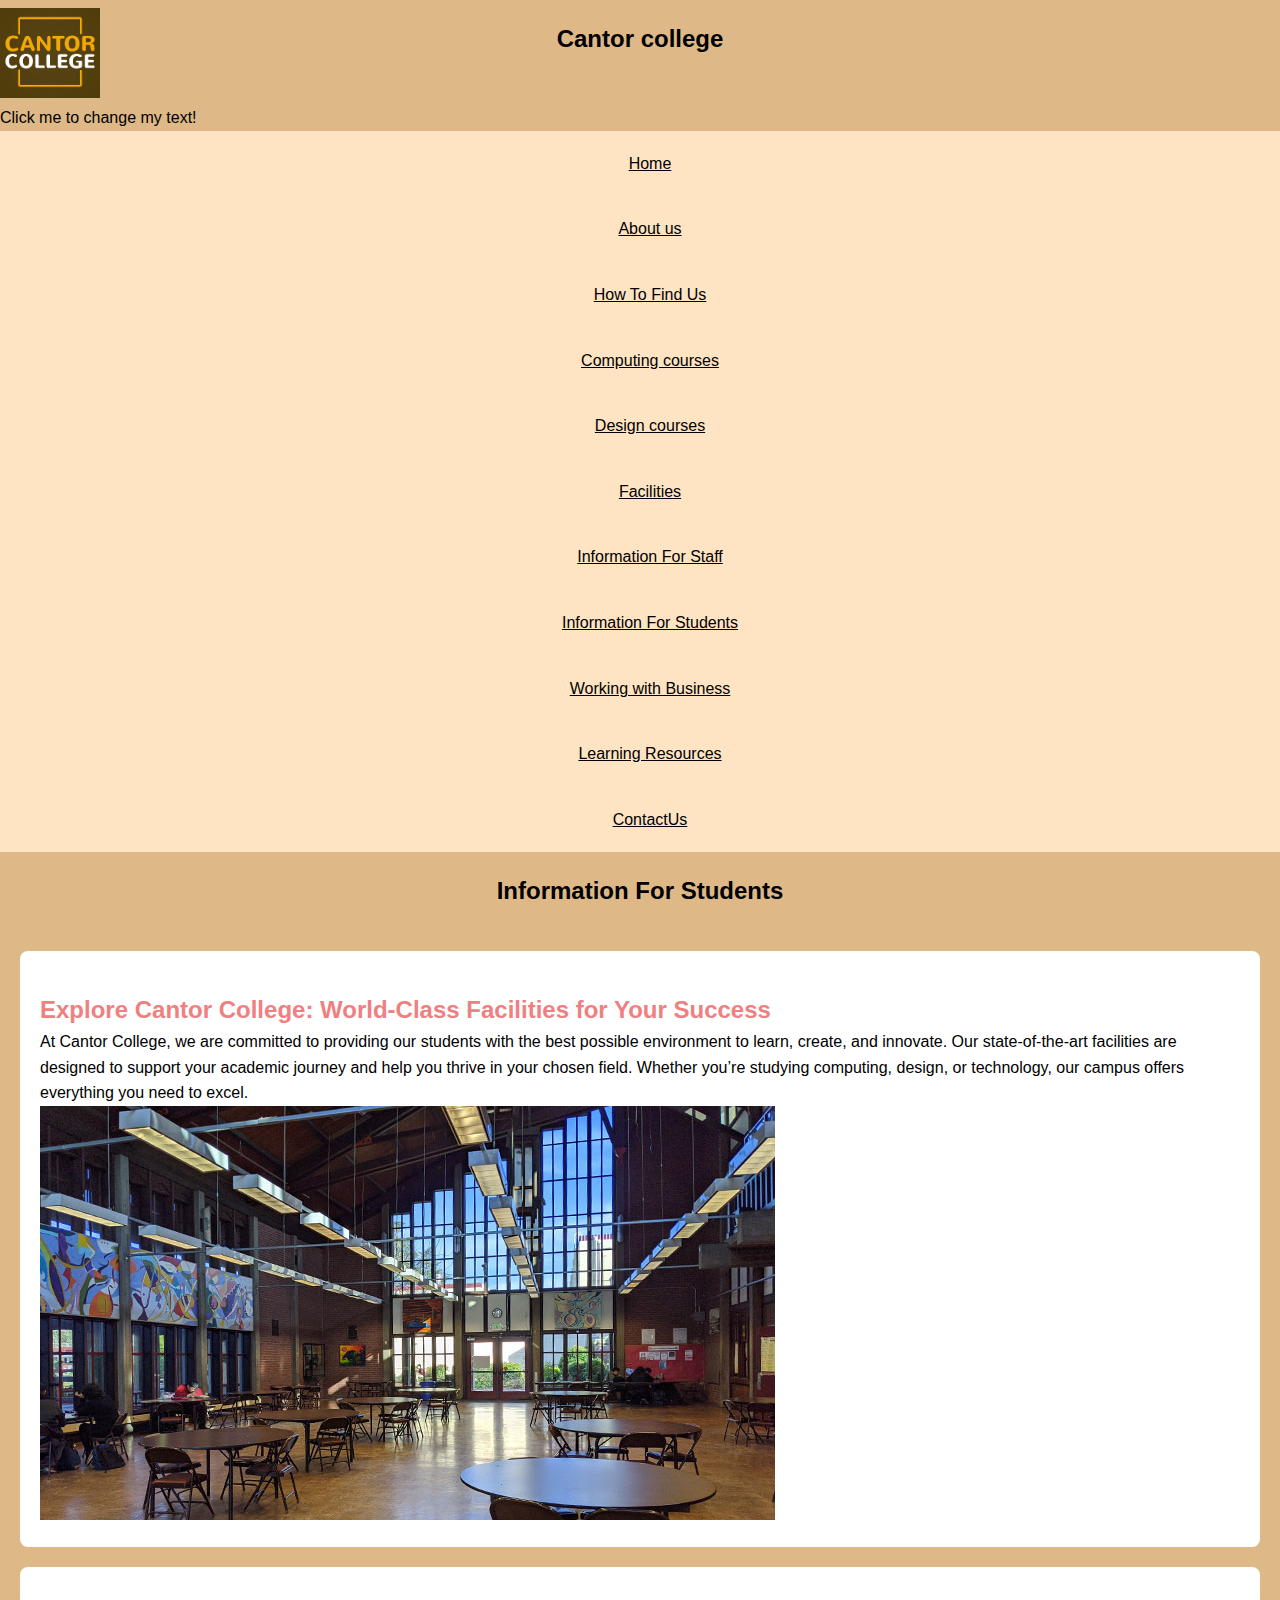
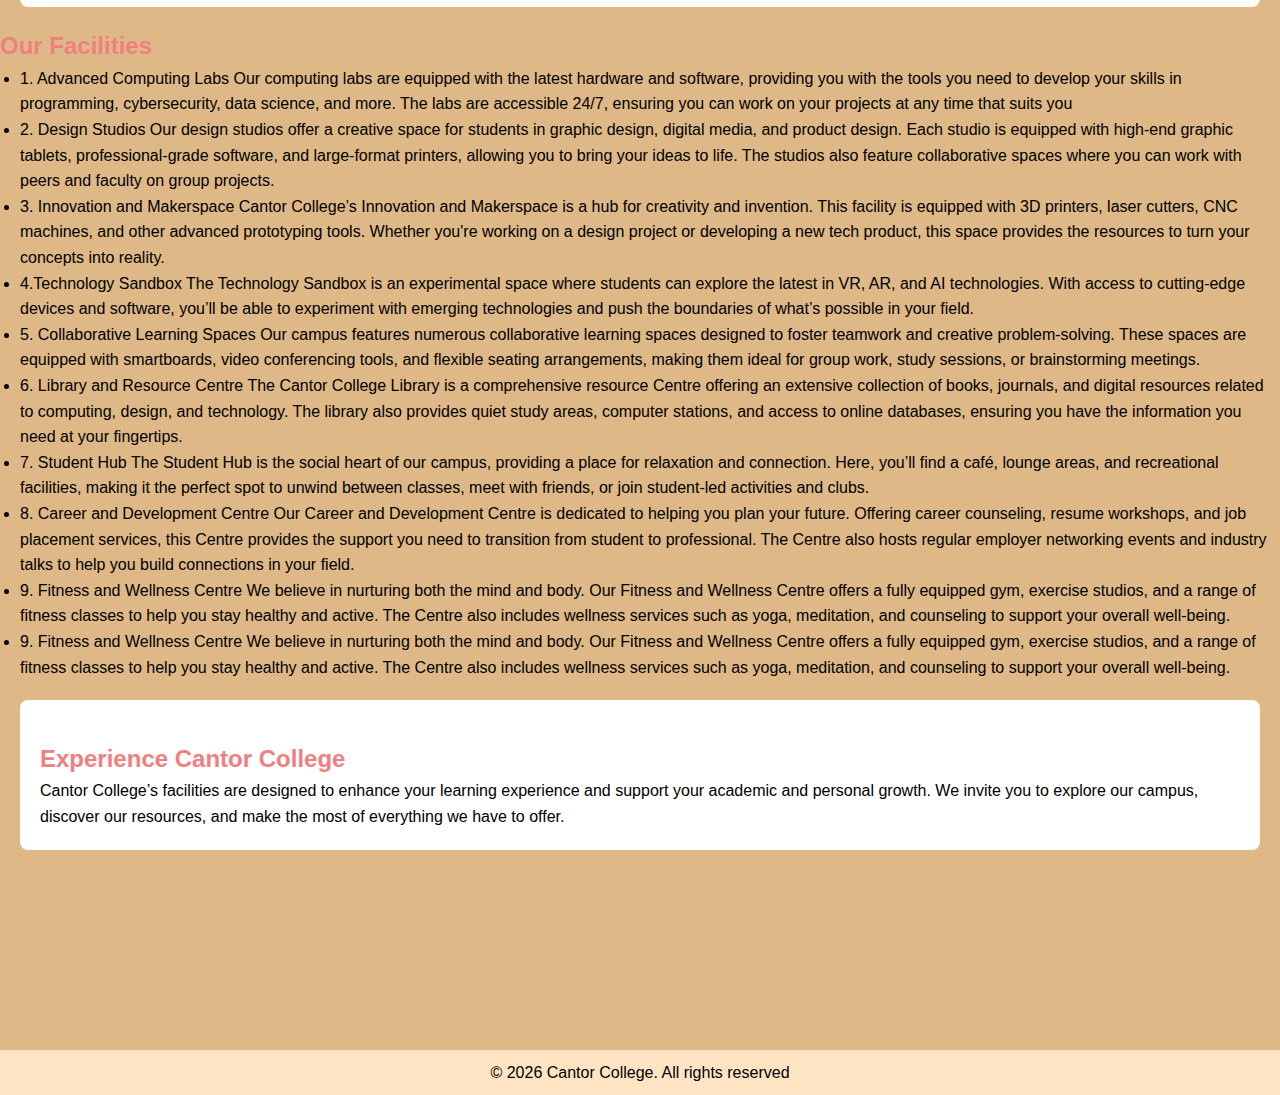
<file: InformationForStudents.html>
<!DOCTYPE html>
<html lang="en">
  <head>
    <title>Cantor College</title>
    <link rel="stylesheet" href="css/main.css" />
    <meta charset="UTF-8">
    <meta name="description" content="Cantor College offers a variety of computing and design courses. Find out more about our facilities and how to find us.">
  </head>
  <body>
    <h1>Cantor college</h1>
    <img src="images/logo.png" alt="Cantor College Logo" id="logo" />
    <p id="changeText">Click me to change my text!</p>
    <script>
      document.addEventListener('DOMContentLoaded', function() {
        const textElement = document.getElementById('changeText');
       

          textElement.addEventListener('click', function() {
            this.textContent = 'Explore our diverse programs in Computing, Design, and Technology!';

          });
          
        });
    </script>
    <nav>
      <ul>
        <li><a href="index.html">Home</a></li>
        <li><a href="About.html">About us</a></li>
        <li><a href="HowToFindUs.html">How To Find Us</a></li>
        <li><a href="ComputingCourses.html">Computing courses</a></li>
        <li><a href="DesignCourses.html">Design courses</a></li>
        <li><a href="Facilities.html">Facilities</a></li>
        <li><a href="InformationForStaff.html">Information For Staff</a></li>
        <li><a href="InformationForStudents.html">Information For Students</a></li>
        <li><a href="WorkingWithBusiness.html">Working with Business</a></li>
        <li><a href="LearningResources.html">Learning Resources</a></li>
        <li><a href="ContactUs.html">ContactUs</a></li>
      </ul>
    </nav>
</div>
 <h1> Information For Students </h1>
<section>
    <h2>Explore Cantor College: World-Class Facilities for Your Success</h2>
   <p>At Cantor College, we are committed to providing our students with the best possible environment to learn, create, and innovate. Our state-of-the-art facilities are designed to support your academic journey and help you thrive in your chosen field. Whether you’re studying computing, design, or technology, our campus offers everything you need to excel.</p>
   <img src="images/facilities.jpg" alt="facilities">
</section>
<section>

</section>
<h2>Our Facilities</h2>
<ul class="custom-list"></ul>
<ul>
    <li>1. Advanced Computing Labs Our computing labs are equipped with the latest hardware and software, providing you with the tools you need to develop your skills in programming, cybersecurity, data science, and more. The labs are accessible 24/7, ensuring you can work on your projects at any time that suits you</li>

    <li>2. Design Studios Our design studios offer a creative space for students in graphic design, digital media, and product design. Each studio is equipped with high-end graphic tablets, professional-grade software, and large-format printers, allowing you to bring your ideas to life. The studios also feature collaborative spaces where you can work with peers and faculty on group projects.</li>
    <li>3. Innovation and Makerspace Cantor College’s Innovation and Makerspace is a hub for creativity and invention. This facility is equipped with 3D printers, laser cutters, CNC machines, and other advanced prototyping tools. Whether you're working on a design project or developing a new tech product, this space provides the resources to turn your concepts into reality.</li>
    <li>4.Technology Sandbox The Technology Sandbox is an experimental space where students can explore the latest in VR, AR, and AI technologies. With access to cutting-edge devices and software, you’ll be able to experiment with emerging technologies and push the boundaries of what’s possible in your field.</li>
    <li>5. Collaborative Learning Spaces Our campus features numerous collaborative learning spaces designed to foster teamwork and creative problem-solving. These spaces are equipped with smartboards, video conferencing tools, and flexible seating arrangements, making them ideal for group work, study sessions, or brainstorming meetings.</li>
    <li>6. Library and Resource Centre The Cantor College Library is a comprehensive resource Centre offering an extensive collection of books, journals, and digital resources related to computing, design, and technology. The library also provides quiet study areas, computer stations, and access to online databases, ensuring you have the information you need at your fingertips.</li>
    <li>7. Student Hub The Student Hub is the social heart of our campus, providing a place for relaxation and connection. Here, you’ll find a café, lounge areas, and recreational facilities, making it the perfect spot to unwind between classes, meet with friends, or join student-led activities and clubs.</li>
    <li>8. Career and Development Centre Our Career and Development Centre is dedicated to helping you plan your future. Offering career counseling, resume workshops, and job placement services, this Centre provides the support you need to transition from student to professional. The Centre also hosts regular employer networking events and industry talks to help you build connections in your field.</li>
    <li>9. Fitness and Wellness Centre We believe in nurturing both the mind and body. Our Fitness and Wellness Centre offers a fully equipped gym, exercise studios, and a range of fitness classes to help you stay healthy and active. The Centre also includes wellness services such as yoga, meditation, and counseling to support your overall well-being.</li>
    <li>9. Fitness and Wellness Centre We believe in nurturing both the mind and body. Our Fitness and Wellness Centre offers a fully equipped gym, exercise studios, and a range of fitness classes to help you stay healthy and active. The Centre also includes wellness services such as yoga, meditation, and counseling to support your overall well-being.</li>

</ul>   

</section>

<section>
    <h2>Experience Cantor College</h2>
   <p>Cantor College’s facilities are designed to enhance your learning experience and support your academic and personal growth. We invite you to explore our campus, discover our resources, and make the most of everything we have to offer.</p>
</section>


    
    
</main>
<footer>
<p>&copy; <script>document.write(new Date().getFullYear());</script> Cantor College. All rights reserved</p>
</footer>
<script>
</script>
<script src="js/main.js"></script>
  </body>
</html>
</file>
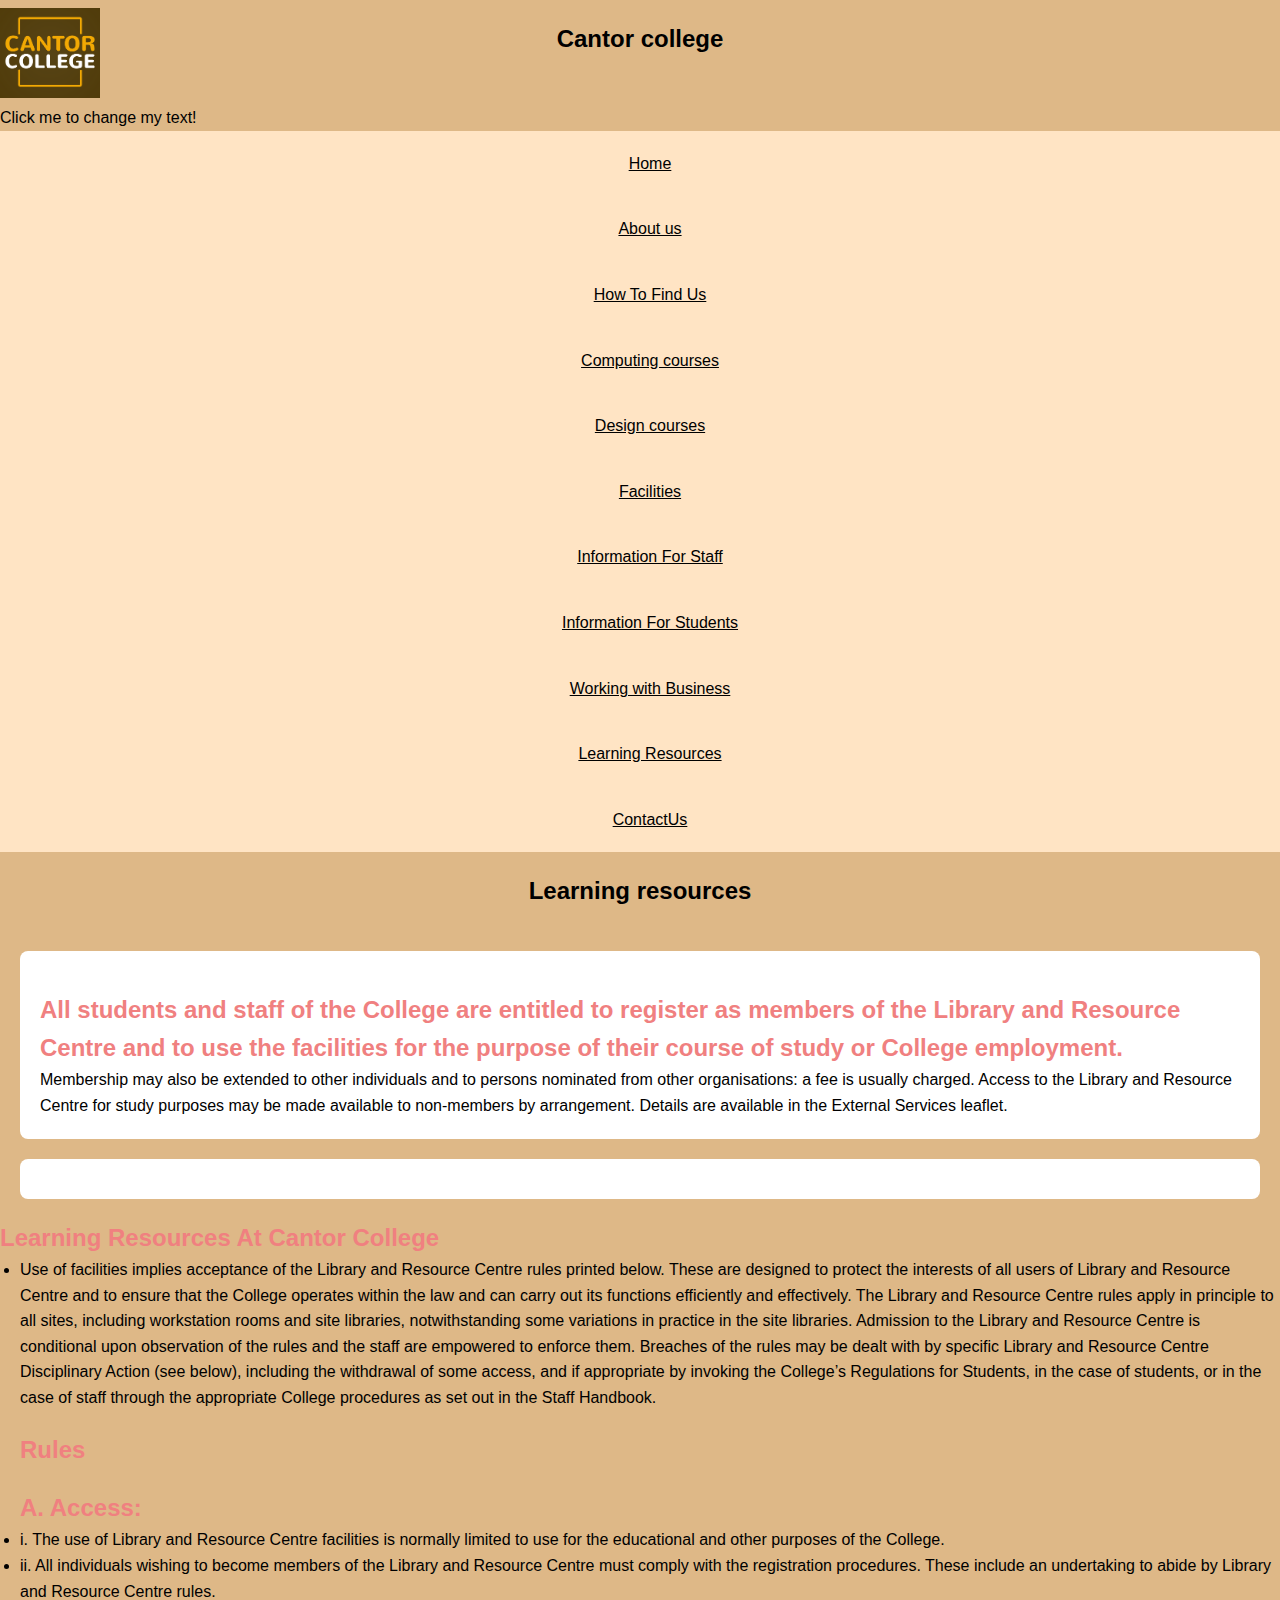
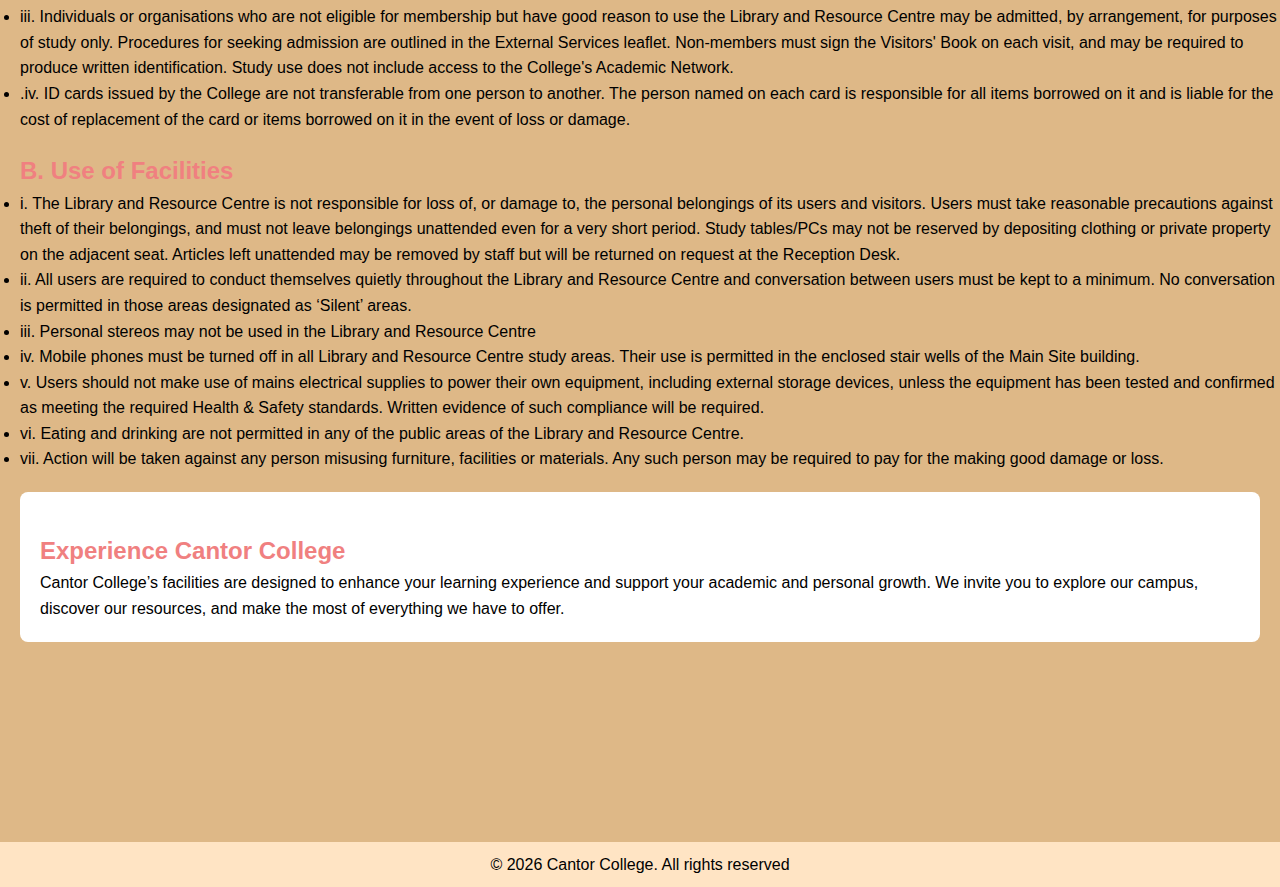
<file: LearningResources.html>
<!DOCTYPE html>
<html lang="en">
  <head>
    <title>Cantor College</title>
    <link rel="stylesheet" href="css/main.css" />
    <meta charset="UTF-8">
    <meta name="description" content="Cantor College offers a variety of computing and design courses. Find out more about our facilities and how to find us.">
  </head>
  <body>
    <h1>Cantor college</h1>
    <img src="images/logo.png" alt="Cantor College Logo" id="logo" />
    <p id="changeText">Click me to change my text!</p>
    <script>
      document.addEventListener('DOMContentLoaded', function() {
        const textElement = document.getElementById('changeText');
       

          textElement.addEventListener('click', function() {
            this.textContent = 'Explore our diverse programs in Computing, Design, and Technology!';

          });
          
        });
    </script>
    <nav>
      <ul>
        <li><a href="index.html">Home</a></li>
        <li><a href="About.html">About us</a></li>
        <li><a href="HowToFindUs.html">How To Find Us</a></li>
        <li><a href="ComputingCourses.html">Computing courses</a></li>
        <li><a href="DesignCourses.html">Design courses</a></li>
        <li><a href="Facilities.html">Facilities</a></li>
        <li><a href="InformationForStaff.html">Information For Staff</a></li>
        <li><a href="InformationForStudents.html">Information For Students</a></li>
        <li><a href="WorkingWithBusiness.html">Working with Business</a></li>
        <li><a href="LearningResources.html">Learning Resources</a></li>
        <li><a href="ContactUs.html">ContactUs</a></li>
      </ul>
    </nav>
</div>
 <h1> Learning resources </h1>
<section>
    <h2>All students and staff of the College are entitled to register as members of the Library and Resource Centre and to use the facilities for the purpose of their course of study or College employment. </h2>
  <p>Membership may also be extended to other individuals and to persons nominated from other organisations:  a fee is usually charged.  Access to the Library and Resource Centre for study purposes may be made available to non-members by arrangement. Details are available in the External Services leaflet.</p>
  
</section>
<section>

</section>
<h2>Learning Resources At Cantor College</h2>
<ul class="custom-list"></ul>
<ul>
    <li>Use of facilities implies acceptance of the Library and Resource Centre rules printed below.  These are designed to protect the interests of all users of Library and Resource Centre and to ensure that the College operates within the law and can carry out its functions efficiently and effectively.  The Library and Resource Centre rules apply in principle to all sites, including workstation rooms and site libraries, notwithstanding some variations in practice in the site libraries.  Admission to the Library and Resource Centre is conditional upon observation of the rules and the staff are empowered to enforce them. 

        Breaches of the rules may be dealt with by specific Library and Resource Centre Disciplinary Action (see below), including the withdrawal of some access, and if appropriate by invoking the College’s Regulations for Students, in the case of students, or in the case of staff through the appropriate College procedures as set out in the Staff Handbook. 
        </li>
        <h2>Rules</h2>
        <h2>A.	Access:</h2>
    <li>i.	The use of Library and Resource Centre facilities is normally limited to use for the educational and other purposes of the College.</li>
    <li>ii.	All individuals wishing to become members of the Library and Resource Centre must comply with the registration procedures.  These include an undertaking to abide by Library and Resource Centre rules.</li>
    <li>iii.	Individuals or organisations who are not eligible for membership but have good reason to use the Library and Resource Centre  may be admitted, by arrangement, for purposes of study only. Procedures for seeking admission are outlined in the External Services leaflet. Non-members must sign the Visitors' Book on each visit, and may be required to produce written identification.  Study use does not include access to the College's Academic Network.</li>
    <li>.iv.	ID cards issued by the College are not transferable from one person to another.  The person named on each card is responsible for all items borrowed on it and is liable for the cost of replacement of the card or items borrowed on it in the event of loss or damage.</li>
    <h2>B.	Use of Facilities</h2>

    <li>i.	The Library and Resource Centre is not responsible for loss of, or damage to, the personal belongings of its users and visitors.  Users must take reasonable precautions against theft of their belongings, and must not leave belongings unattended even for a very short period. Study tables/PCs may not be reserved by depositing clothing or private property on the adjacent seat.  Articles left unattended may be removed by staff but will be returned on request at the Reception Desk.</li>
    <li>ii.	All users are required to conduct themselves quietly throughout the Library and Resource Centre and conversation between users must be kept to a minimum.  No conversation is permitted in those areas designated as ‘Silent’ areas.  </li>
    <li>iii. 	Personal stereos may not be used in the Library and Resource Centre</li>
    <li>iv.	Mobile phones must be turned off in all Library and Resource Centre study areas. Their use is permitted in the enclosed stair wells of the Main Site building.</li>
    <li>v.	Users should not make use of mains electrical supplies to power their own equipment, including external storage devices,  unless the equipment has been tested and confirmed as meeting the required Health & Safety standards.  Written evidence of such compliance will be required.</li>
    <li>vi.	Eating and drinking are not permitted in any of the public areas of the Library and Resource Centre.</li>
    <li>vii.	Action will be taken against any person misusing furniture, facilities or materials.  Any such person may be required to pay for the making good damage or loss.</li>
</ul>   

</section>

<section>
    <h2>Experience Cantor College</h2>
   <p>Cantor College’s facilities are designed to enhance your learning experience and support your academic and personal growth. We invite you to explore our campus, discover our resources, and make the most of everything we have to offer.</p>
</section>


    
    
</main>
<footer>
<p>&copy; <script>document.write(new Date().getFullYear());</script> Cantor College. All rights reserved</p>
</footer>
<script>
</script>
<script src="js/main.js"></script>
  </body>
</html>
</file>
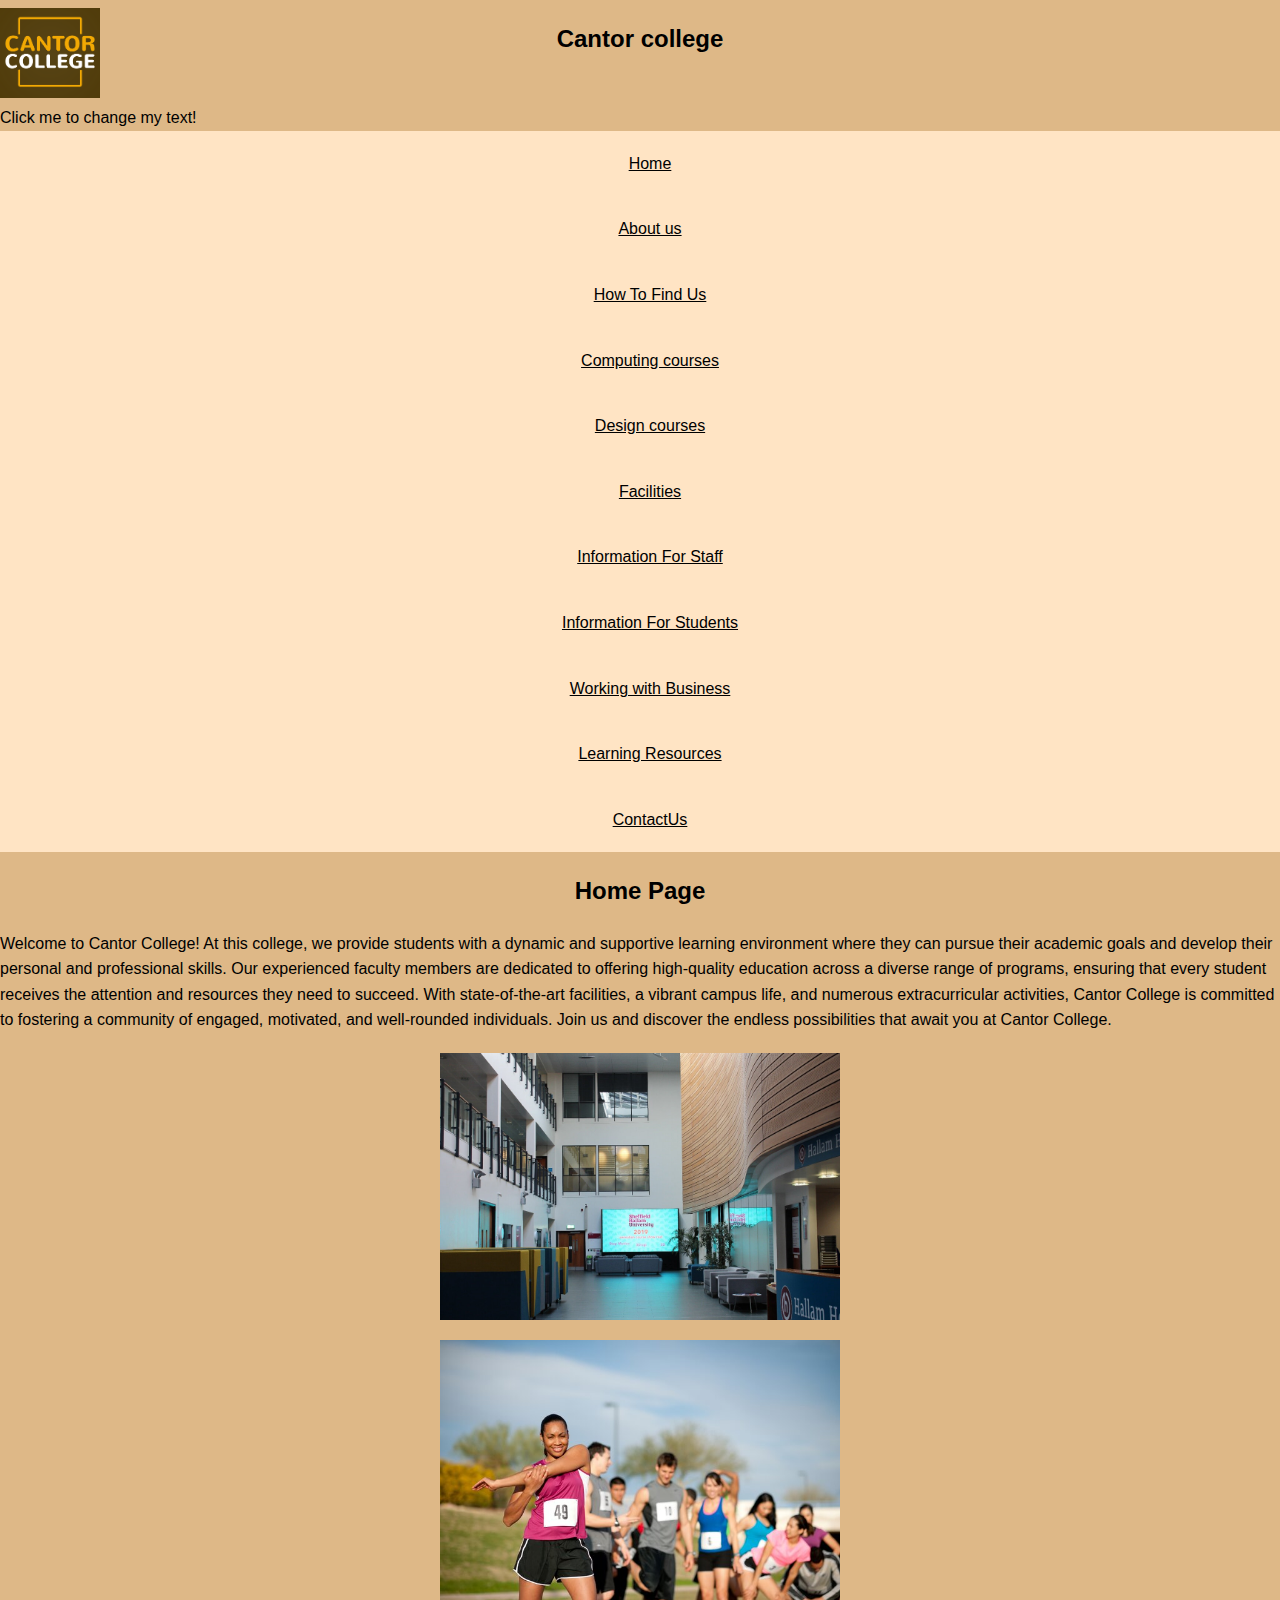
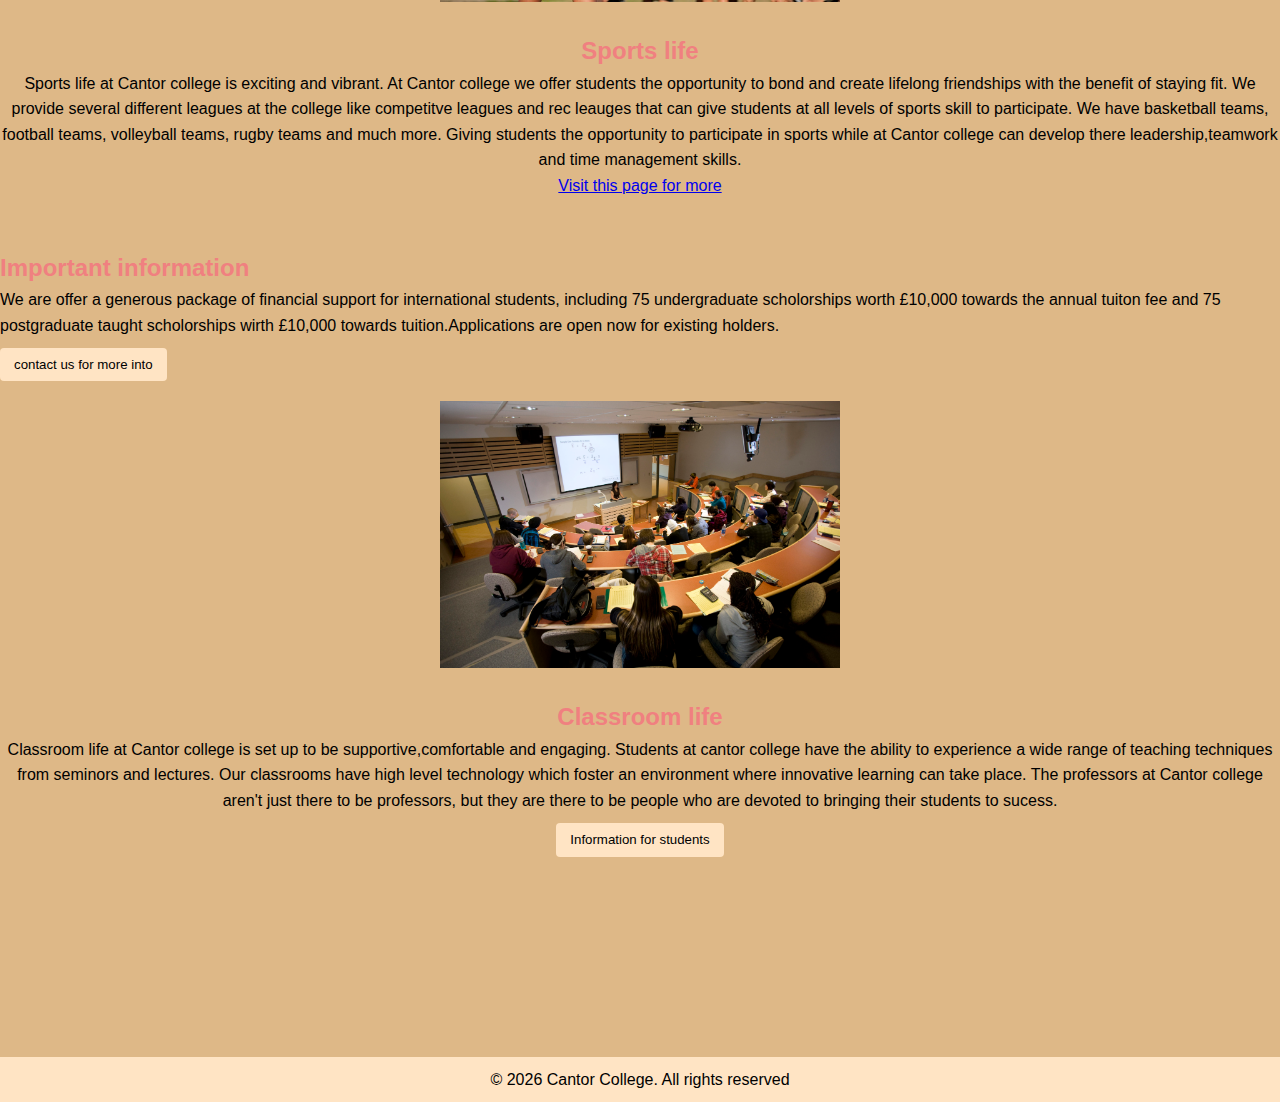
<file: MyWebsite.html>
<!DOCTYPE html>
<html lang="en">
  <head>
    <meta charset="UTF-8">
    <meta name="description" content="Cantor College offers a variety of computing and design courses. Find out more about our facilities and how to find us.">

    <title>Cantor College</title>
    <link rel="stylesheet" href="css/main.css" />
    
    

    
  </head>
  <body>
    <h1>Cantor college</h1>
    <img src="images/logo.png" alt="Cantor College Logo" id="logo" />
    <p id="changeText">Click me to change my text!</p>
    <script>
      document.addEventListener('DOMContentLoaded', function() {
        const textElement = document.getElementById('changeText');
       

          textElement.addEventListener('click', function() {
            this.textContent = 'Explore our diverse programs in Computing, Design, and Technology!';

          });
          
        });
    </script>
    
    <nav>
      <ul>
        <li><a href="index.html">Home</a></li>
        <li><a href="About.html">About us</a></li>
        <li><a href="HowToFindUs.html">How To Find Us</a></li>
        <li><a href="ComputingCourses.html">Computing courses</a></li>
        <li><a href="DesignCourses.html">Design courses</a></li>
        <li><a href="Facilities.html">Facilities</a></li>
        <li><a href="InformationForStaff.html">Information For Staff</a></li>
        <li><a href="InformationForStudents.html">Information For Students</a></li>
        <li><a href="WorkingWithBusiness.html">Working with Business</a></li>
        <li><a href="LearningResources.html">Learning Resources</a></li>
        <li><a href="ContactUs.html">ContactUs</a></li>
      </ul>
    </nav>
</div>
 <h1> Home Page </h1>

    </div>

    <p>
        Welcome to Cantor College! At this college, we provide students with a dynamic and supportive learning environment where they can pursue their academic goals and develop their personal and professional skills. Our experienced faculty members are dedicated to offering high-quality education across a diverse range of programs, ensuring that every student receives the attention and resources they need to succeed. With state-of-the-art facilities, a vibrant campus life, and numerous extracurricular activities, Cantor College is committed to fostering a community of engaged, motivated, and well-rounded individuals. Join us and discover the endless possibilities that await you at Cantor College.


    </p>
    <div class="content-container">
    <div class="image-wrapper">
    <img src="images/Cantoratrium.jpg" alt="Cantor college Campus" class="responsive-image left-corner-image">
    
    <div class="right-image-container">
    <img src="images/sports.jpg" alt="sports" class="responsive-image">
    <div class="text-below-right-image">
    <h2>Sports life</h2>
    <p>Sports life at Cantor college is exciting and vibrant. At Cantor college we offer students the opportunity to bond and create lifelong friendships with the benefit of staying fit. We provide several different leagues at the college like competitve leagues and rec leauges that can give students at all levels of sports skill to participate. We have basketball teams, football teams, volleyball teams, rugby teams and much more. Giving students the opportunity to participate in sports while at Cantor college can develop there leadership,teamwork and time management skills.</p>
    <a href="https://sheffieldhatters.com/" target="_blank">Visit this page for more</a>
    </div>
    </div>
    </div>
    <div class="important-information">
        <h2>Important information</h2>
        <p>We are offer a generous package of financial support for international students, including 75 undergraduate scholorships worth £10,000 towards the annual tuiton fee and 75 postgraduate taught scholorships wirth £10,000 towards tuition.Applications are open now for existing holders.</p>
       
        <a href="ContactUs.html" class="cta-button">contact us for more into</a>
    </div>
    <div class="middle-image-container">
      <img src="images/classroom.jpg" alt="cantor college classroom" class= "responsive-image">
      <div class="text-below-middle-image">
      <h2>Classroom life</h2>
     <p>Classroom life at Cantor college is set up to be supportive,comfortable and engaging. Students at cantor college have the ability to experience a wide range of teaching techniques from seminors and lectures. Our classrooms have high level technology which foster an environment where innovative learning can take place. The professors at Cantor college aren't just there to be professors, but they are there to be people who are devoted to bringing their students to sucess.</p>
      <a href="InformationForStudents.html" class="cta-button">Information for students</a>
     </div>
    </div>
    </div>
</main>
<footer>
<p>&copy; <script>document.write(new Date().getFullYear());</script> Cantor College. All rights reserved</p>
</footer>
<script>
  window.onload = function() {
  alert("opening day on september 2024"); 
  };
</script>
<script src="js/main.js"></script>
  </body>
</html>
</file>
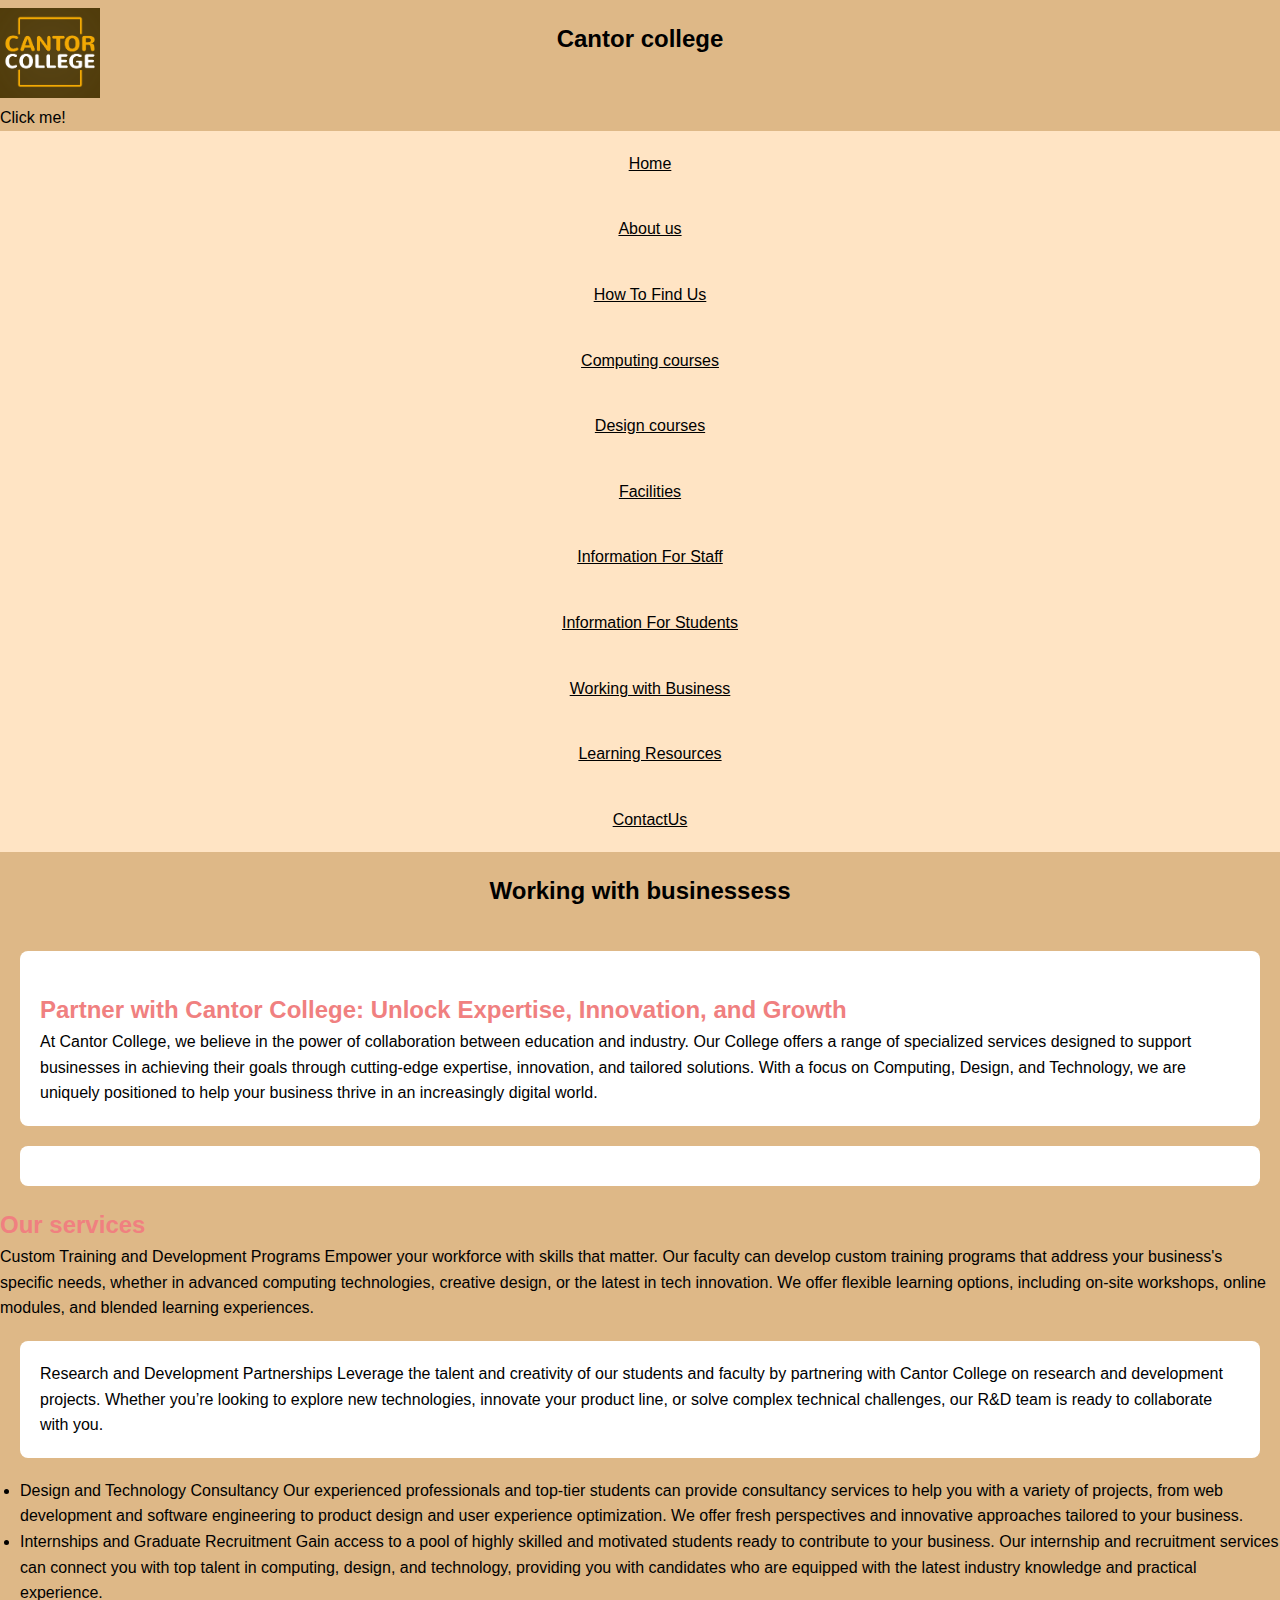
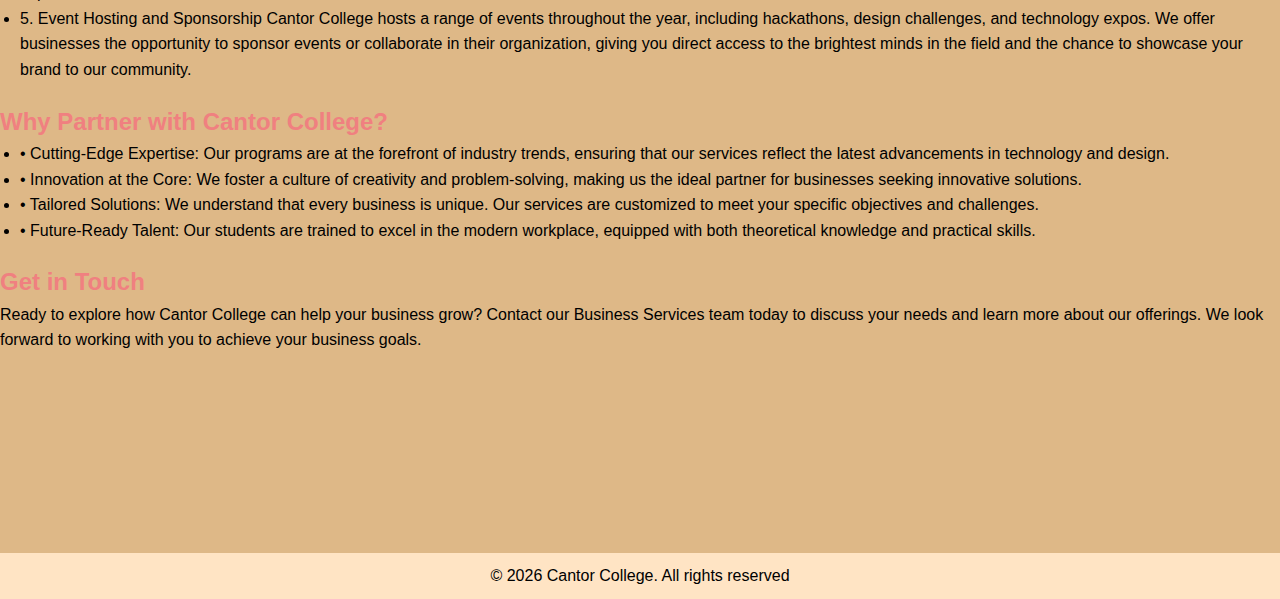
<file: WorkingWithBusiness.html>
<!DOCTYPE html>
<html lang="en">
  <head>
    <title>Cantor College</title>
    <link rel="stylesheet" href="css/main.css" />
    <meta name="viewport" content="width=device-width, initial-scale=1.0">
    <meta charset="UTF-8">
    <meta name="description" content="Cantor College offers a variety of computing and design courses. Find out more about our facilities and how to find us.">
  </head>
  <body>
    <h1>Cantor college</h1>
    <img src="images/logo.png" alt="Cantor College Logo" id="logo" />
    <p id="changeText">Click me!</p>
    <script>
      document.addEventListener('DOMContentLoaded', function() {
        const textElement = document.getElementById('changeText');
       

          textElement.addEventListener('click', function() {
            this.textContent = 'Explore our diverse programs in Computing, Design, and Technology!';

          });
          
        });
    </script>
   

    
    <nav>
      <ul>
        <li><a href="index.html">Home</a></li>
        <li><a href="About.html">About us</a></li>
        <li><a href="HowToFindUs.html">How To Find Us</a></li>
        <li><a href="ComputingCourses.html">Computing courses</a></li>
        <li><a href="DesignCourses.html">Design courses</a></li>
        <li><a href="Facilities.html">Facilities</a></li>
        <li><a href="InformationForStaff.html">Information For Staff</a></li>
        <li><a href="InformationForStudents.html">Information For Students</a></li>
        <li><a href="WorkingWithBusiness.html">Working with Business</a></li>
        <li><a href="LearningResources.html">Learning Resources</a></li>
        <li><a href="ContactUs.html">ContactUs</a></li>
      </ul>
    </nav>
</div>
 <h1> Working with businessess </h1>
<section>
    <h2>Partner with Cantor College: Unlock Expertise, Innovation, and Growth</h2>
   <p>At Cantor College, we believe in the power of collaboration between education and industry. Our College offers a range of specialized services designed to support businesses in achieving their goals through cutting-edge expertise, innovation, and tailored solutions. With a focus on Computing, Design, and Technology, we are uniquely positioned to help your business thrive in an increasingly digital world.</p>
  
</section>
<section>

</section>
<h2>Our services</h2>
<ul class="custom-list"></ul>

<p>Custom Training and Development Programs Empower your workforce with skills that matter. Our faculty can develop custom training programs that address your business's specific needs, whether in advanced computing technologies, creative design, or the latest in tech innovation. We offer flexible learning options, including on-site workshops, online modules, and blended learning experiences.</p>

  

</section>

<section>
    
   <p> Research and Development Partnerships Leverage the talent and creativity of our students and faculty by partnering with Cantor College on research and development projects. Whether you’re looking to explore new technologies, innovate your product line, or solve complex technical challenges, our R&D team is ready to collaborate with you.</p>
</section>
<ul>
<li>Design and Technology Consultancy Our experienced professionals and top-tier students can provide consultancy services to help you with a variety of projects, from web development and software engineering to product design and user experience optimization. We offer fresh perspectives and innovative approaches tailored to your business.</li>
</ul>

<ul>
<li>Internships and Graduate Recruitment Gain access to a pool of highly skilled and motivated students ready to contribute to your business. Our internship and recruitment services can connect you with top talent in computing, design, and technology, providing you with candidates who are equipped with the latest industry knowledge and practical experience.</li> 
<li>5. Event Hosting and Sponsorship Cantor College hosts a range of events throughout the year, including hackathons, design challenges, and technology expos. We offer businesses the opportunity to sponsor events or collaborate in their organization, giving you direct access to the brightest minds in the field and the chance to showcase your brand to our community.</li>
</ul>
</main>
<h2>Why Partner with Cantor College?</h2>
<ul>
<li>•	Cutting-Edge Expertise: Our programs are at the forefront of industry trends, ensuring that our services reflect the latest advancements in technology and design.</li>
<li>•	Innovation at the Core: We foster a culture of creativity and problem-solving, making us the ideal partner for businesses seeking innovative solutions.</li>
<li>•	Tailored Solutions: We understand that every business is unique. Our services are customized to meet your specific objectives and challenges.</li>
<li>•	Future-Ready Talent: Our students are trained to excel in the modern workplace, equipped with both theoretical knowledge and practical skills.</li>
</ul>
<h2>Get in Touch</h2>
<p>Ready to explore how Cantor College can help your business grow? Contact our Business Services team today to discuss your needs and learn more about our offerings. We look forward to working with you to achieve your business goals.</p>
<footer>
<p>&copy; <script>document.write(new Date().getFullYear());</script> Cantor College. All rights reserved</p>
</footer>
<script>
</script>
<script src="js/main.js"></script>
  </body>
</html>
</file>
<file: css/main.css>
*{    margin:0;
    padding: 0;
    font-family: sans-serif;
    box-sizing: border-box;
}
h1{
    text-align: center;
    color:#000; 
    padding: 20px;
    
}
nav{
    background-color: #ffe4c4;

}
nav ul{
    list-style-type: none;
    display:flex;
    flex-wrap: wrap;
    justify-content: center;
}
nav ul a{
    display:inline-block;
    padding: 20px;
    color:#000;
}
#logo{
    width:200px;
    height:auto;
    margin-top: -70px;  
    
}

body{
    background-color: burlywood;
    color:black; /* better contrast*/
}
main{
    width:90vw;
    margin:0 auto;
    padding: 30px 20px;
    min-height: calc(100vh - 200px)
}
footer{
    text-align: center;
    background-color:bisque;
    color:black; /* better contrast*/
    padding:20px;
    margin-top: 200px;
}

.responsive-image{
    width: 100%; 
    max-width: 400px;
    height: auto;
    display: block;
    margin: 0;
}

.content-container{
    display: flex;
    flex-direction: column;
    align-items: flex-start;
    margin: 20px 0;
    gap: 20px;
}

.cta-button{
    background-color: bisque;
    color:black; /* better contrast*/
    padding: 10px 20px;
    text-decoration: none;
    border-radius: 4px;
    display: inline-block;
    margin-top: 10px;
}

.important-information{
    text-align: left;
    margin-top: 10px;
    width: 100%; 
    max-width: 400px;
}

.image-wrapper{
    display:flex;
    justify-content: space-between;
    gap: 20px;
    flex-wrap: wrap;
}

.responsive-image.sports{
    align-self: flex-end;
}

.text-below-middle-image{
    text-align: center;
    margin-top: 10px;
    order:3;
    width: 100%;
    max-width: 400px;
    margin:10px auto 0;

}

.middle-image-container{
    display: flex;
    flex-direction: column;
    align-items: flex-start;
}

.right-image-container{
    display:flex;
    flex-direction:column;
    align-items: center;
}

.text-below-right-image{
    text-align:center;
    margin-top: 10px;
    width: 100%;
    max-width: 400px;
    margin: 10px auto 0;
}

.responsive-image{
    width:100%;
    max-width:400px;
    height: auto;
    display: block;
    margin: 0 auto;
}

.responsive-image.small{
    max-width:200px;
}

.responsive-image.left-corner{
    max-width: 200px;
    position:relative;
    float:left;
    margin: 20px;
    
}

.left-image-container{
    display:flex;
    flex-direction:column;
    align-items:center;
}

.text-image-container, .text-below-right-image{
    text-align:center;
    margin-top:10px;
    width:100%;
    max-width:400px;
    margin:10px auto 0;
}

body{
    font-family:Arial, sans-serif;
    line-height:1.6;
    margin: 0;
    padding: 0;

}

h1{
     text-align:center;
     color:black; /* This specific color will be updated in order to improve the contrast*/
     margin: top 20px;
    
}

h2{
    color:lightcoral;
    margin-top:20px;

}

ul{
    list-style-type: disc;
    margin-left: 20px;
}

section{
    margin:20px;
    padding:20px;
    background-color: white;
    border-radius: 8px;
}

.left-corner-image{
    width:100%;
    max-width:400px;
    height:auto;
    display:block;
    position:relative;
    left: 0;
    margin:0;
}

@media screen and (max-width:600px) {
    body {
          font-size: 14px;
    }
}

h1{
    font-size: 1.5rem;
}

#logo{
    max-width:100px;
    height: auto;
}

.content-container,
.image-wrapper{
    flex-direction: column;
    align-items:center;
}

.important-information,
.text-below-middle-image,
.text-below-right-image{
    max-width: 100%;
    width:100%;
}

.cta-button{
    font-size:0.830rem;
    padding: 6px 14px;
}

nav ul{
    flex-direction: column;
    align-items:center;
}

footer{
    padding:10px;
}
</file>
